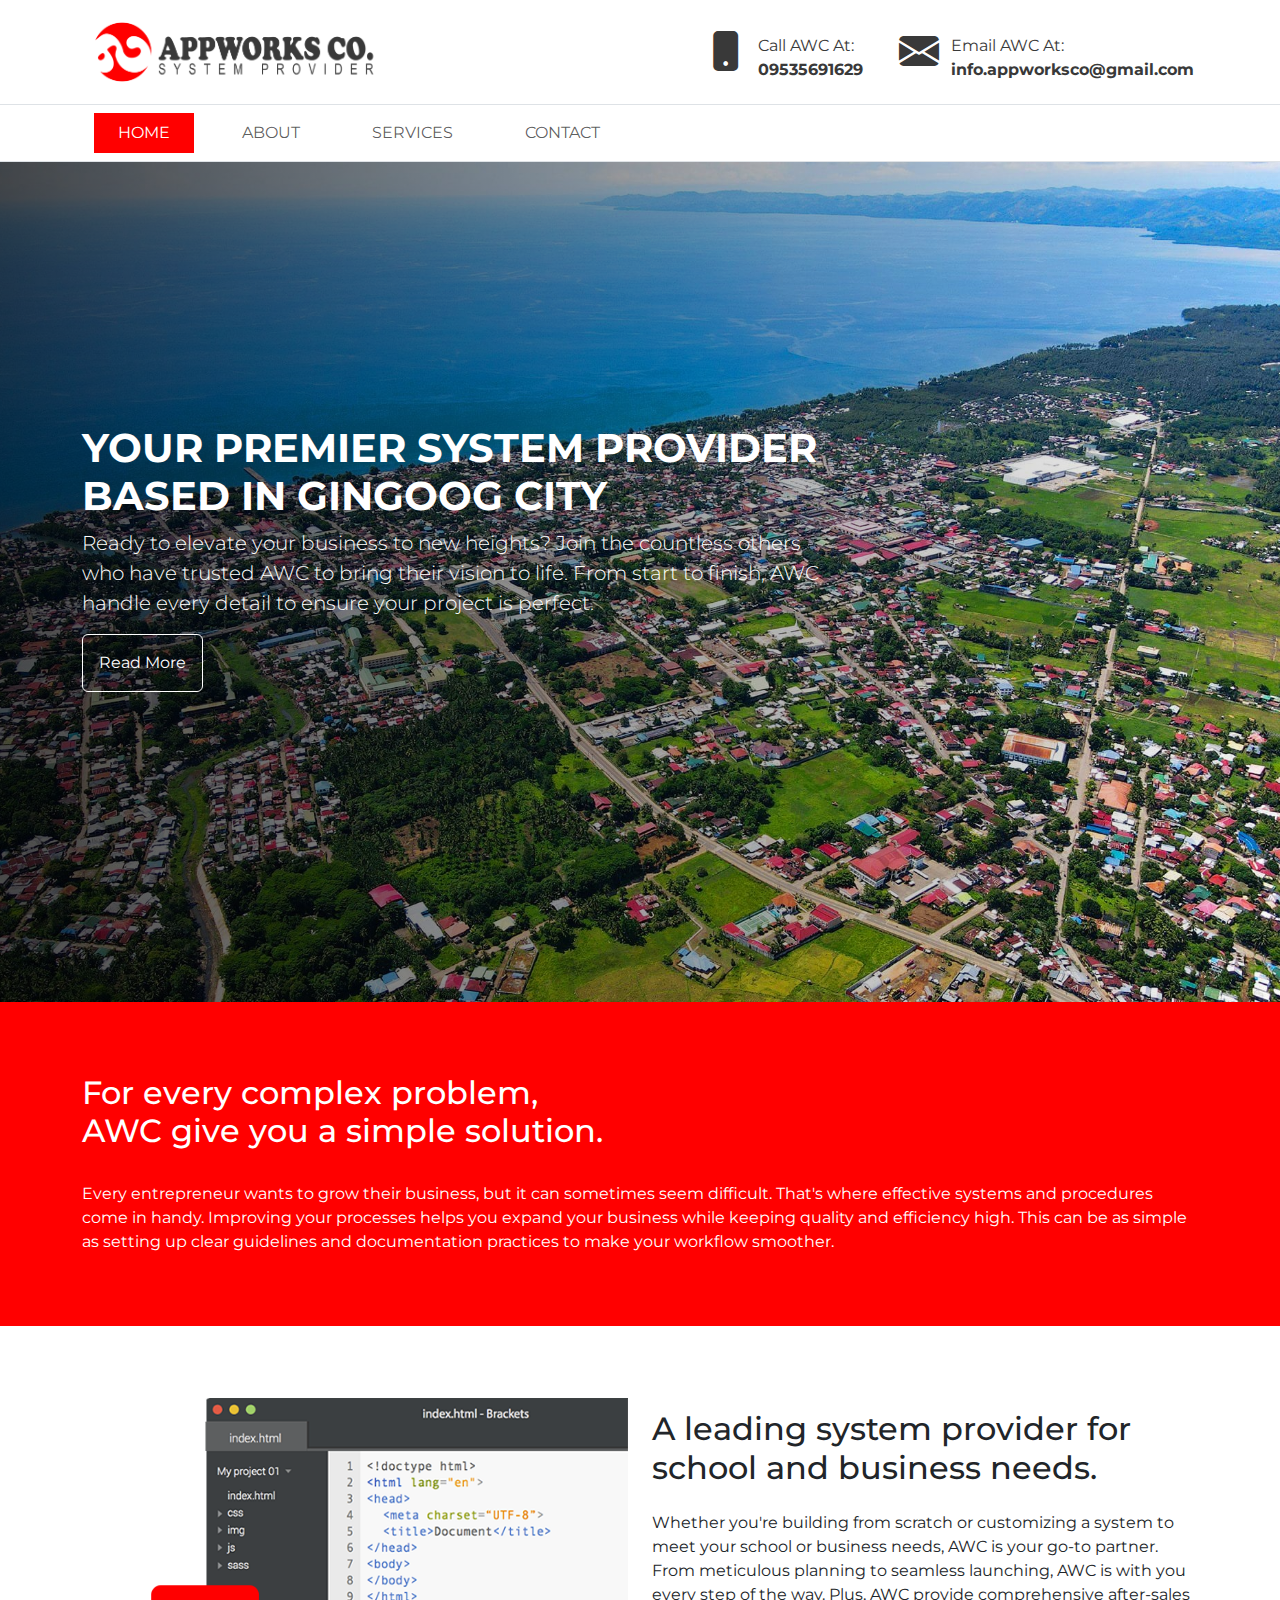
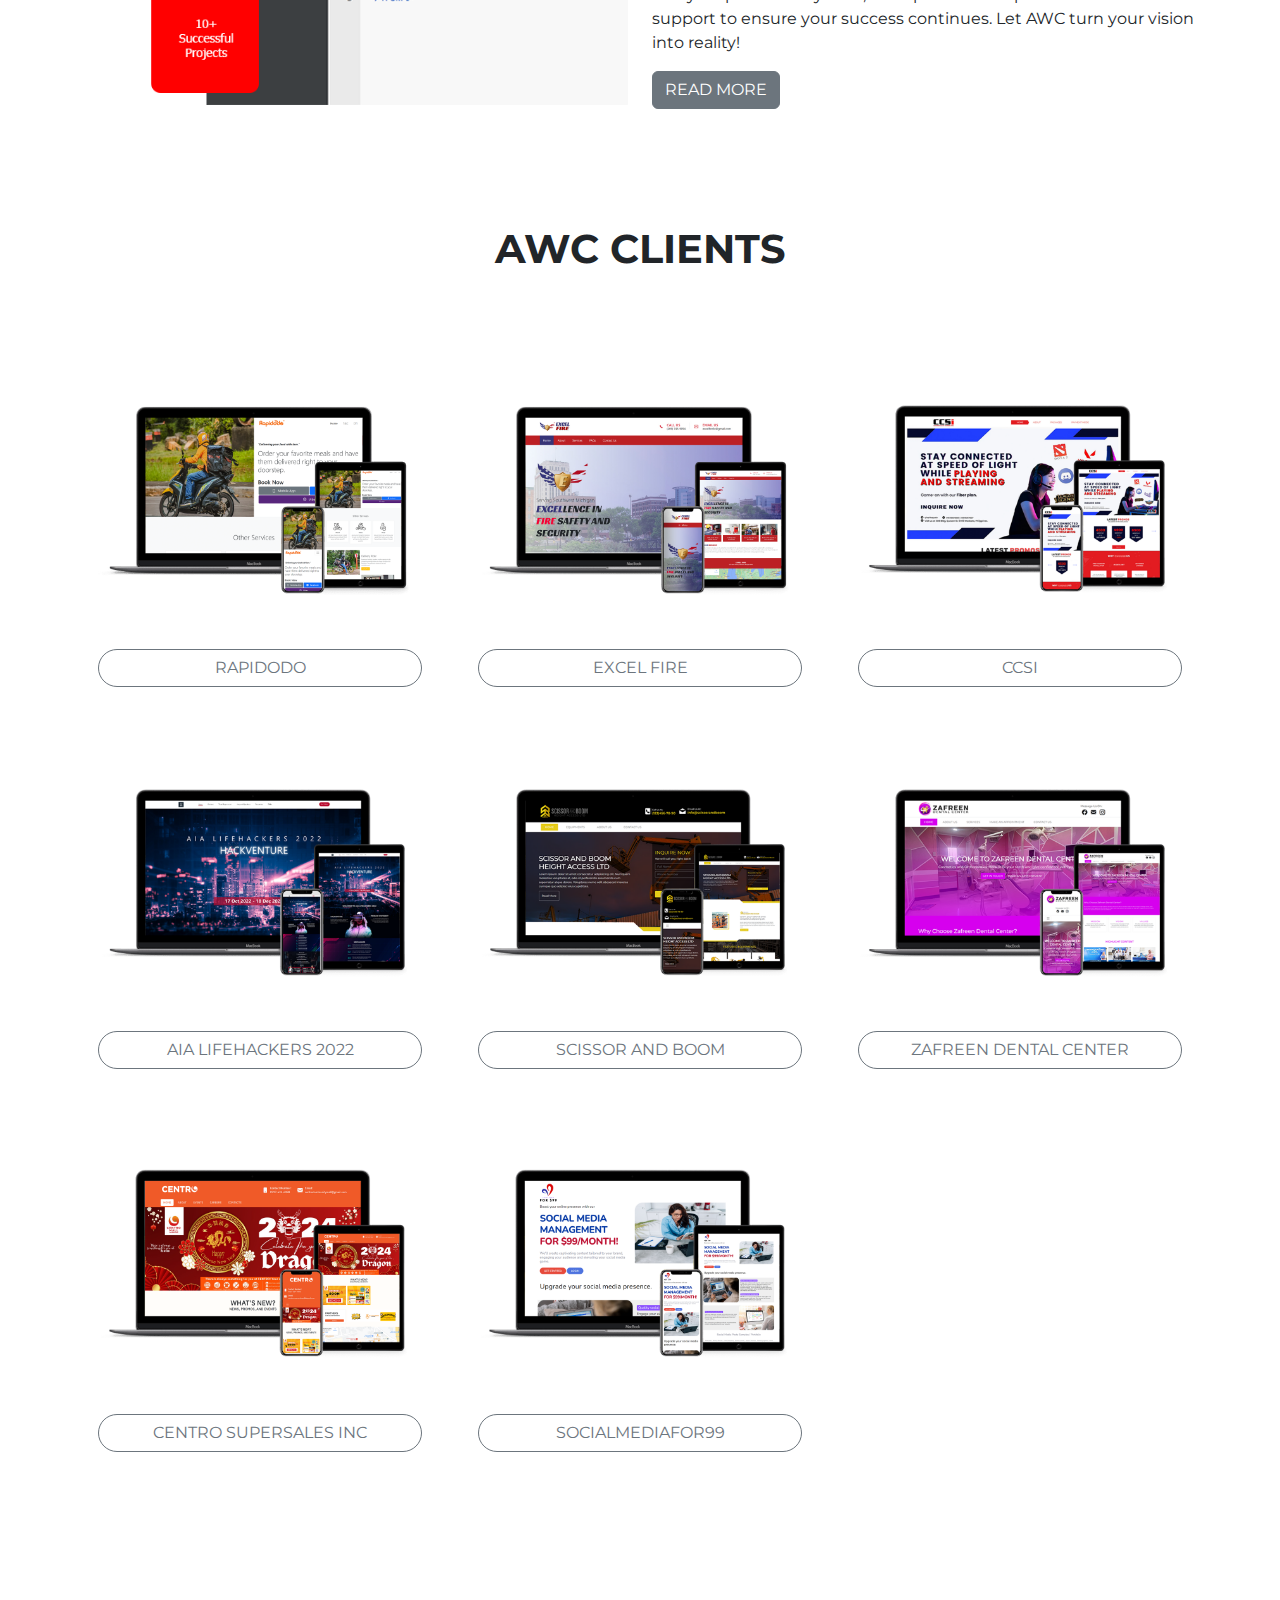
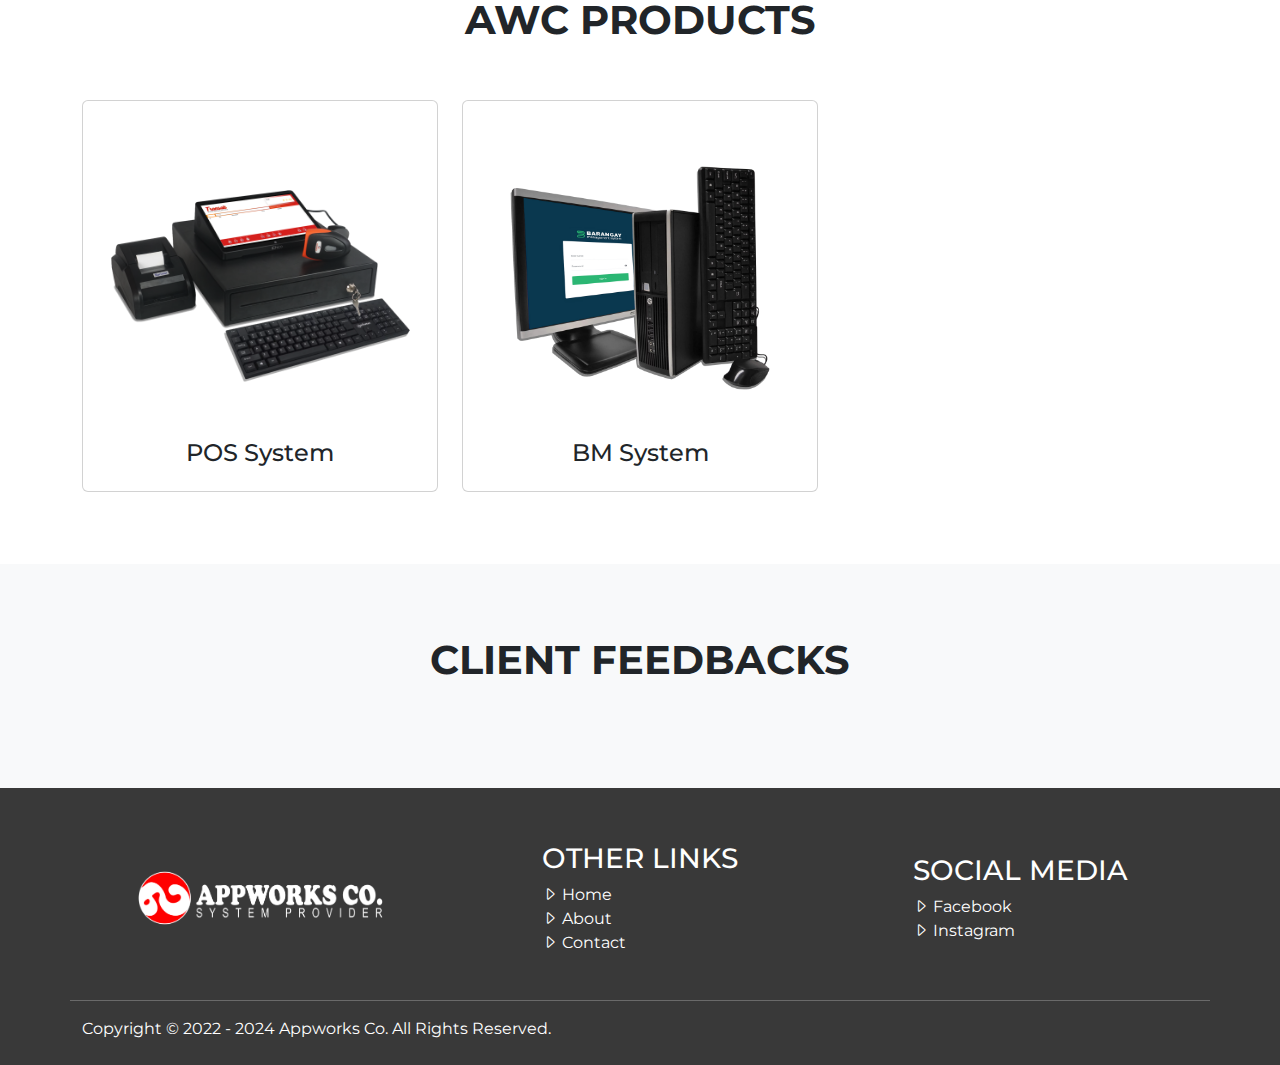
<file: index.html>
<!doctype html>
<html lang="en">

<head>
	<!-- Required meta tags -->
	<meta charset="utf-8">
	<meta name="viewport" content="width=device-width, initial-scale=1">
	<meta name="description" content="Appworks Co. | A leading system provider for school and business needs.">
	<meta name="keywords"
		content="Appworks Co.,appworksco,system provider, system for school, system for business, gingoog city system provider, gingoog city, gingoog">
	<meta name="robots" content="noindex" />
	<meta property="og:image" content="https://www.appworksco.com/images/social-media-banner.jpg">
	<meta property="og:title" content="Appworks Co.">
	<link rel="icon" href="./images/icon.png">
	<!-- Bootstrap CSS -->
	<link rel="stylesheet" href="https://cdn.jsdelivr.net/npm/bootstrap@5.0.2/dist/css/bootstrap.min.css">
	<link rel="stylesheet" href="https://cdn.jsdelivr.net/npm/bootstrap-icons@1.3.0/font/bootstrap-icons.css">
	<!-- Owl Carousel CSS -->
	<link rel="stylesheet" href="vendor/owl-carousel/owl.carousel.min.css">
	<link rel="stylesheet" href="vendor/owl-carousel/owl.theme.default.min.css">
	<!-- Custom CSS -->
	<link rel="stylesheet" href="css/style.css">
	<title>Appworks Co. | Home</title>
</head>

<!-- Messenger Chat Plugin Code -->
<div id="fb-root"></div>

<!-- Your Chat Plugin code -->
<div id="fb-customer-chat" class="fb-customerchat"></div>

<script>
	var chatbox = document.getElementById('fb-customer-chat');
	chatbox.setAttribute("page_id", "100944805359253");
	chatbox.setAttribute("attribution", "biz_inbox");
</script>

<!-- Your SDK code -->
<script>
	window.fbAsyncInit = function () {
		FB.init({
			xfbml: true,
			version: 'v18.0'
		});
	};

	(function (d, s, id) {
		var js, fjs = d.getElementsByTagName(s)[0];
		if (d.getElementById(id)) return;
		js = d.createElement(s); js.id = id;
		js.src = 'https://connect.facebook.net/en_US/sdk/xfbml.customerchat.js';
		fjs.parentNode.insertBefore(js, fjs);
	}(document, 'script', 'facebook-jssdk'));
</script>

<!-- Google tag (gtag.js) -->
<script async src="https://www.googletagmanager.com/gtag/js?id=G-BZWL4DCJ9N"></script>
<script>
	window.dataLayer = window.dataLayer || [];
	function gtag() { dataLayer.push(arguments); }
	gtag('js', new Date());

	gtag('config', 'G-BZWL4DCJ9N');
</script>

<body>

	<!-- Header -->
	<nav class="border-bottom">
		<div class="container d-flex flex-wrap justify-content-center">
			<a href="index.html"
				class="d-flex align-items-center text-dark text-decoration-none mb-3 mb-lg-0 me-lg-auto py-2">
				<img src="images/logo.png" style="width: 300px;" alt="Appworks Co. Logo">
			</a>
			<div class="col-12 col-lg-auto mb-3 mb-lg-0 d-block d-sm-flex align-items-center text-custom-dark">
				<div class="d-flex pe-4">
					<i class="bi bi-phone-fill fs-1 p-2"></i>
					<div class="pt-sm-3 pt-1 m-1">
						<p class="m-0">Call AWC At:</p>
						<p class="fw-bold m-0">09535691629</p>
					</div>
				</div>
				<div class="d-flex">
					<i class="bi bi-envelope-fill fs-1 p-2"></i>
					<div class="pt-sm-3 pt-1 m-1">
						<p class="m-0">Email AWC At:</p>
						<p class="fw-bold m-0">info.appworksco@gmail.com</p>
					</div>
				</div>
			</div>
		</div>
	</nav>
	<header class="border-bottom">
		<div class="container">
			<nav class="navbar navbar-expand-lg navbar-light">
				<div class="container-fluid">
					<button class="navbar-toggler" type="button" data-bs-toggle="collapse" data-bs-target="#navbarNav"
						aria-controls="navbarNav" aria-expanded="false" aria-label="Toggle navigation">
						<span class="navbar-toggler-icon"></span>
					</button>
					<div class="collapse navbar-collapse" id="navbarNav">
						<ul class="navbar-nav text-uppercase mt-3 mt-sm-0">
							<li class="nav-item me-4">
								<a class="nav-link px-4 px-sm-4 navbar-active" href="index.html">Home</a>
							</li>
							<li class="nav-item me-4">
								<a class="nav-link px-4 px-sm-4" href="about.html">About</a>
							</li>
							<li class="nav-item me-4">
								<a class="nav-link px-4 px-sm-4" href="services.html">Services</a>
							</li>
							<li class="nav-item me-4">
								<a class="nav-link px-4 px-sm-4" href="contact.html">Contact</a>
							</li>
						</ul>
					</div>
				</div>
			</nav>
		</div>
	</header>

	<!-- Site-Hero -->
	<section id="s-hero" class="pb-0 pb-sm-5">
		<div class="container py-5">
			<div class="col-md-8 py-4 text-white">
				<h1 class="text-uppercase fw-bold">Your Premier System Provider based in Gingoog City</h1>
				<p class="lead">Ready to elevate your business to new heights? Join the countless others who have
					trusted AWC to bring their vision to life. From start to finish, AWC handle every detail to ensure
					your project is perfect.</p>
				<a href="about.html" class="btn text-white p-3" style="border: 1px solid #fff;">Read More</a>
			</div>
		</div>
	</section>

	<!-- About Start -->
	<section id="s-home-1">
		<div class="container py-4">
			<div class="row py-5">
				<div class="col-12 col-md-12">
					<h2 class="pb-4">For every complex problem, <br> AWC give you a simple solution.</h2>
					<p class="mb-0">Every entrepreneur wants to grow their business, but it can sometimes seem
						difficult. That's where effective systems and procedures come in handy. Improving your processes
						helps you expand your business while keeping quality and efficiency high. This can be as simple
						as setting up clear guidelines and documentation practices to make your workflow smoother.</p>
				</div>
			</div>
		</div>
	</section>
	<!-- About End -->

	<!-- Home Section 1 -->
	<section id="s-home-2">
		<div class="container py-4">
			<div class="row d-flex align-items-center justify-content-center">
				<div class="col-md-6 d-flex justify-content-center">
					<img src="images/num-clients.png" class="w-100 py-5" alt="Pic 1">
				</div>
				<div class="col-md-6 d-flex justify-content-center">
					<div>
						<h2 class="py-3">A leading system provider for school and business needs.</h2>
						<p>Whether you're building from scratch or customizing a system to meet your school or business
							needs, AWC is your go-to partner. From meticulous planning to seamless launching, AWC is
							with you every step of the way. Plus, AWC provide comprehensive after-sales support to
							ensure your success continues. Let AWC turn your vision into reality!</p>
						<a href="about.html" class="btn btn-secondary text-white text-uppercase">Read More</a>
					</div>

				</div>
			</div>
		</div>
	</section>

	<!-- AWC Projects -->
	<section id="s-projects">
		<div class="container py-4">
			<h1 class="text-uppercase pt-4 pb-5 text-center fw-bold">AWC Clients</h1>
			<div class="row pb-5">
				<div class="col-md-6 col-lg-4 py-2">
					<div class="card border-0">
						<div class="card-body">
							<img src="./images/project-1.png" class="w-100" alt="Website Development">
							<a href="rapidodo-menu.html"
								class="btn btn-outline-secondary rounded-pill text-uppercase w-100">Rapidodo</a>
						</div>
					</div>
				</div>
				<div class="col-md-6 col-lg-4 py-2">
					<div class="card border-0">
						<div class="card-body">
							<img src="./images/project-2.png" class="w-100" alt="Website Development">
							<a href="https://excelfire.org/"
								class="btn btn-outline-secondary rounded-pill text-uppercase w-100"
								target="_blank">Excel Fire</a>
						</div>
					</div>
				</div>
				<div class="col-md-6 col-lg-4 py-2">
					<div class="card border-0">
						<div class="card-body">
							<img src="./images/project-3.png" class="w-100" alt="Website Development">
							<a href="https://www.charlescatv.com/"
								class="btn btn-outline-secondary rounded-pill text-uppercase w-100"
								target="_blank">CCSI</a>
						</div>
					</div>
				</div>
				<div class="col-md-6 col-lg-4 py-2">
					<div class="card border-0">
						<div class="card-body">
							<img src="./images/project-4.png" class="w-100" alt="Website Development">
							<a href="website-offline.html"
								class="btn btn-outline-secondary rounded-pill text-uppercase w-100">AIA Lifehackers
								2022</a>
						</div>
					</div>
				</div>
				<div class="col-md-6 col-lg-4 py-2">
					<div class="card border-0">
						<div class="card-body">
							<img src="./images/project-5.png" class="w-100" alt="Website Development">
							<a href="website-offline.html"
								class="btn btn-outline-secondary rounded-pill text-uppercase w-100">Scissor and
								Boom</a>
						</div>
					</div>
				</div>
				<div class="col-md-6 col-lg-4 py-2">
					<div class="card border-0">
						<div class="card-body">
							<img src="./images/project-6.png" class="w-100" alt="Website Development">
							<a href="website-offline.html"
								class="btn btn-outline-secondary rounded-pill text-uppercase w-100">Zafreen Dental
								Center</a>
						</div>
					</div>
				</div>
				<div class="col-md-6 col-lg-4 py-2">
					<div class="card border-0">
						<div class="card-body">
							<img src="./images/project-7.png" class="w-100" alt="Website Development">
							<a href="website-offline.html"
								class="btn btn-outline-secondary rounded-pill text-uppercase w-100">Centro Supersales Inc</a>
						</div>
					</div>
				</div>
				<div class="col-md-6 col-lg-4 py-2">
					<div class="card border-0">
						<div class="card-body">
							<img src="./images/project-8.png" class="w-100" alt="Website Development">
							<a href="website-offline.html"
								class="btn btn-outline-secondary rounded-pill text-uppercase w-100">Socialmediafor99</a>
						</div>
					</div>
				</div>
			</div>
		</div>
	</section>

	<!-- AWC Prodoucts -->
	<section id="s-projects">
		<div class="container py-4">
			<h1 class="text-uppercase pt-4 pb-5 text-center fw-bold">AWC Products</h1>
			<div class="row pb-5">
				<div class="col-lg-4">
					<div class="card">
						<div class="card-body">
							<img src="./images/s-pos.png" class="img-fluid" alt="POS System">
							<h3 class="h4 text-center">POS System</h3>
						</div>
					</div>
				</div>
				<div class="col-lg-4">
					<div class="card">
						<div class="card-body">
							<img src="./images/s-bms.png" class="img-fluid" alt="Barangay Management System">
							<h3 class="h4 text-center">BM System</h3>
						</div>
					</div>
				</div>
			</div>
		</div>
	</section>

	<!-- Client Feedbacks -->
	<section class="bg-light">
		<div class="container py-5">
			<h1 class="text-uppercase text-custom pt-4 pb-5 text-center fw-bold">Client Feedbacks</h1>
			<div class="owl-carousel">
				<div class="card mx-2">
					<div class="card-body">
						<div>
							<div class="d-flex justify-content-between">
								<div>
									<h5>Len Migz</h5>
									<p>Business Owner</p>
									<div>
										<i class="bi-star-fill text-custom-yellow"></i>
										<i class="bi-star-fill text-custom-yellow"></i>
										<i class="bi-star-fill text-custom-yellow"></i>
										<i class="bi-star-fill text-custom-yellow"></i>
										<i class="bi-star-fill text-custom-yellow"></i>
									</div>
								</div>
								<img src="images/p1.png" class="mt-2" style="width: 50px; height: 50px;" alt="Person 1">
							</div>
							<hr>
							<small>Incredible! The programmer is exceptionally amiable and consistently provides me
								with advance notice regarding my business mobile app.</small>
						</div>
					</div>
				</div>
				<div class="card mx-2">
					<div class="card-body">
						<div>
							<div class="d-flex justify-content-between">
								<div>
									<h5>Jericho Cañedo</h5>
									<p>CSR</p>
									<div>
										<i class="bi-star-fill text-custom-yellow"></i>
										<i class="bi-star-fill text-custom-yellow"></i>
										<i class="bi-star-fill text-custom-yellow"></i>
										<i class="bi-star-fill text-custom-yellow"></i>
										<i class="bi-star-fill text-custom-yellow"></i>
									</div>
								</div>
								<img src="images/p2.png" class="mt-2" style="width: 50px; height: 50px;" alt="Person 2">
							</div>
							<hr>
							<small>I was previously deceived by another service provider, but this one is completely
								trustworthy, hats off to you, Mr. Adrian Pol Peligrino.</small>
						</div>
					</div>
				</div>
				<div class="card mx-2">
					<div class="card-body">
						<div>
							<div class="d-flex justify-content-between">
								<div>
									<h5>Arielle Aventura</h5>
									<p>Student</p>
									<div>
										<i class="bi-star-fill text-custom-yellow"></i>
										<i class="bi-star-fill text-custom-yellow"></i>
										<i class="bi-star-fill text-custom-yellow"></i>
										<i class="bi-star-fill text-custom-yellow"></i>
										<i class="bi-star-fill text-custom-yellow"></i>
									</div>
								</div>
								<img src="images/p3.png" class="mt-2" style="width: 50px; height: 50px;" alt="Person 3">
							</div>
							<hr>
							<small>Outstanding service! Despite time constraints, the programmer excels at his work,
								promptly addressing client requests within the program and technical
								aspects.</small>
						</div>
					</div>
				</div>
				<div class="card mx-2">
					<div class="card-body">
						<div>
							<div class="d-flex justify-content-between">
								<div>
									<h5>Janica Marie</h5>
									<p>Student</p>
									<div>
										<i class="bi-star-fill text-custom-yellow"></i>
										<i class="bi-star-fill text-custom-yellow"></i>
										<i class="bi-star-fill text-custom-yellow"></i>
										<i class="bi-star-fill text-custom-yellow"></i>
										<i class="bi-star-fill text-custom-yellow"></i>
									</div>
								</div>
								<img src="images/p4.png" class="mt-2" style="width: 50px; height: 50px;" alt="Person 4">
							</div>
							<hr>
							<small>I highly recommend the swift nature of the process, as they consistently keep us
								informed. Thank you very much.</small>
						</div>
					</div>
				</div>
			</div>
		</div>
	</section>

	<!-- Footer -->
	<div class="footer bg-custom-dark py-4">
		<div class="container py-2 py-sm-0">
			<div class="row d-flex align-items-center justify-content-center">
				<div class="col-md-4">
					<div class="p-5">
						<img src="images/logo-2.png" class="w-100" alt="Appworks Co. Logo">
					</div>
				</div>
				<div class="col-md-4 d-flex justify-content-center">
					<div>
						<h3 class="text-uppercase text-white">Other Links</h3>
						<a href="index.html" class="text-decoration-none text-white"><i class="bi bi-caret-right"></i>
							Home</a> <br>
						<a href="about.html" class="text-decoration-none text-white"><i class="bi bi-caret-right"></i>
							About</a> <br>
						<a href="contact.html" class="text-decoration-none text-white"><i class="bi bi-caret-right"></i>
							Contact</a>
					</div>
				</div>
				<div class="col-md-4 d-flex justify-content-center mt-3 mt-sm-0">
					<div>
						<h3 class="text-uppercase text-white">Social Media</h3>
						<a href="https://www.facebook.com/appworksco" class="text-decoration-none text-white"
							target="_blank"><i class="bi bi-caret-right"></i> Facebook</a> <br>
						<a href="https://www.instagram.com/appworksco" class="text-decoration-none text-white"
							target="_blank"><i class="bi bi-caret-right"></i> Instagram</a>
					</div>
				</div>
				<hr class="mt-3 text-white">
				<div class="d-block d-md-flex justify-content-between text-white">
					<p class="m-0">Copyright &copy; 2022 - 2024 Appworks Co. All Rights Reserved.</p>
				</div>
			</div>
		</div>
	</div>

	<!-- Jquery JS -->
	<script src="https://code.jquery.com/jquery-3.7.0.min.js"
		integrity="sha256-2Pmvv0kuTBOenSvLm6bvfBSSHrUJ+3A7x6P5Ebd07/g=" crossorigin="anonymous"></script>
	<!-- Bootstrap JS -->
	<script src="https://cdn.jsdelivr.net/npm/bootstrap@5.0.2/dist/js/bootstrap.bundle.min.js"
		integrity="sha384-MrcW6ZMFYlzcLA8Nl+NtUVF0sA7MsXsP1UyJoMp4YLEuNSfAP+JcXn/tWtIaxVXM"
		crossorigin="anonymous"></script>
	<!-- Owl Carousel JS -->
	<script src="vendor/owl-carousel/owl.carousel.min.js"></script>
	<!-- Custom JS -->
	<script src="js/script.js"></script>

</body>

</html>
</file>
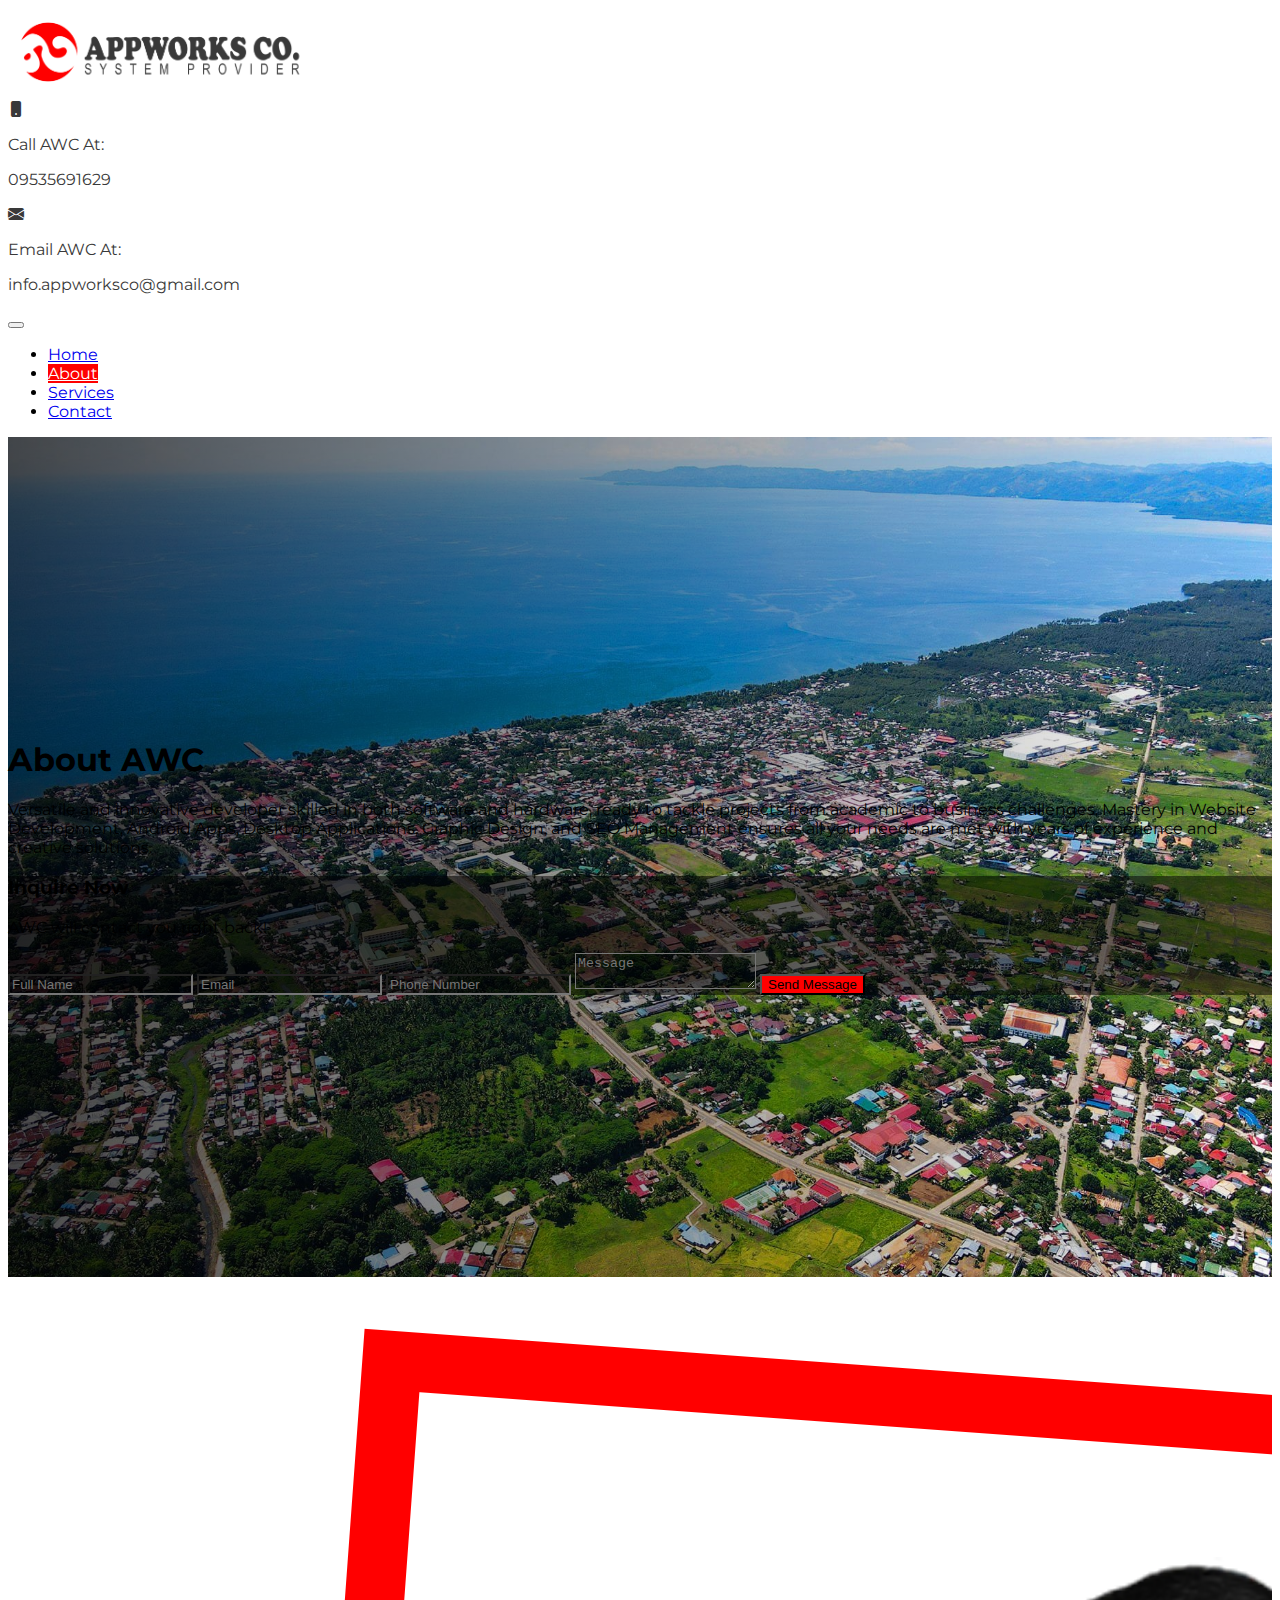
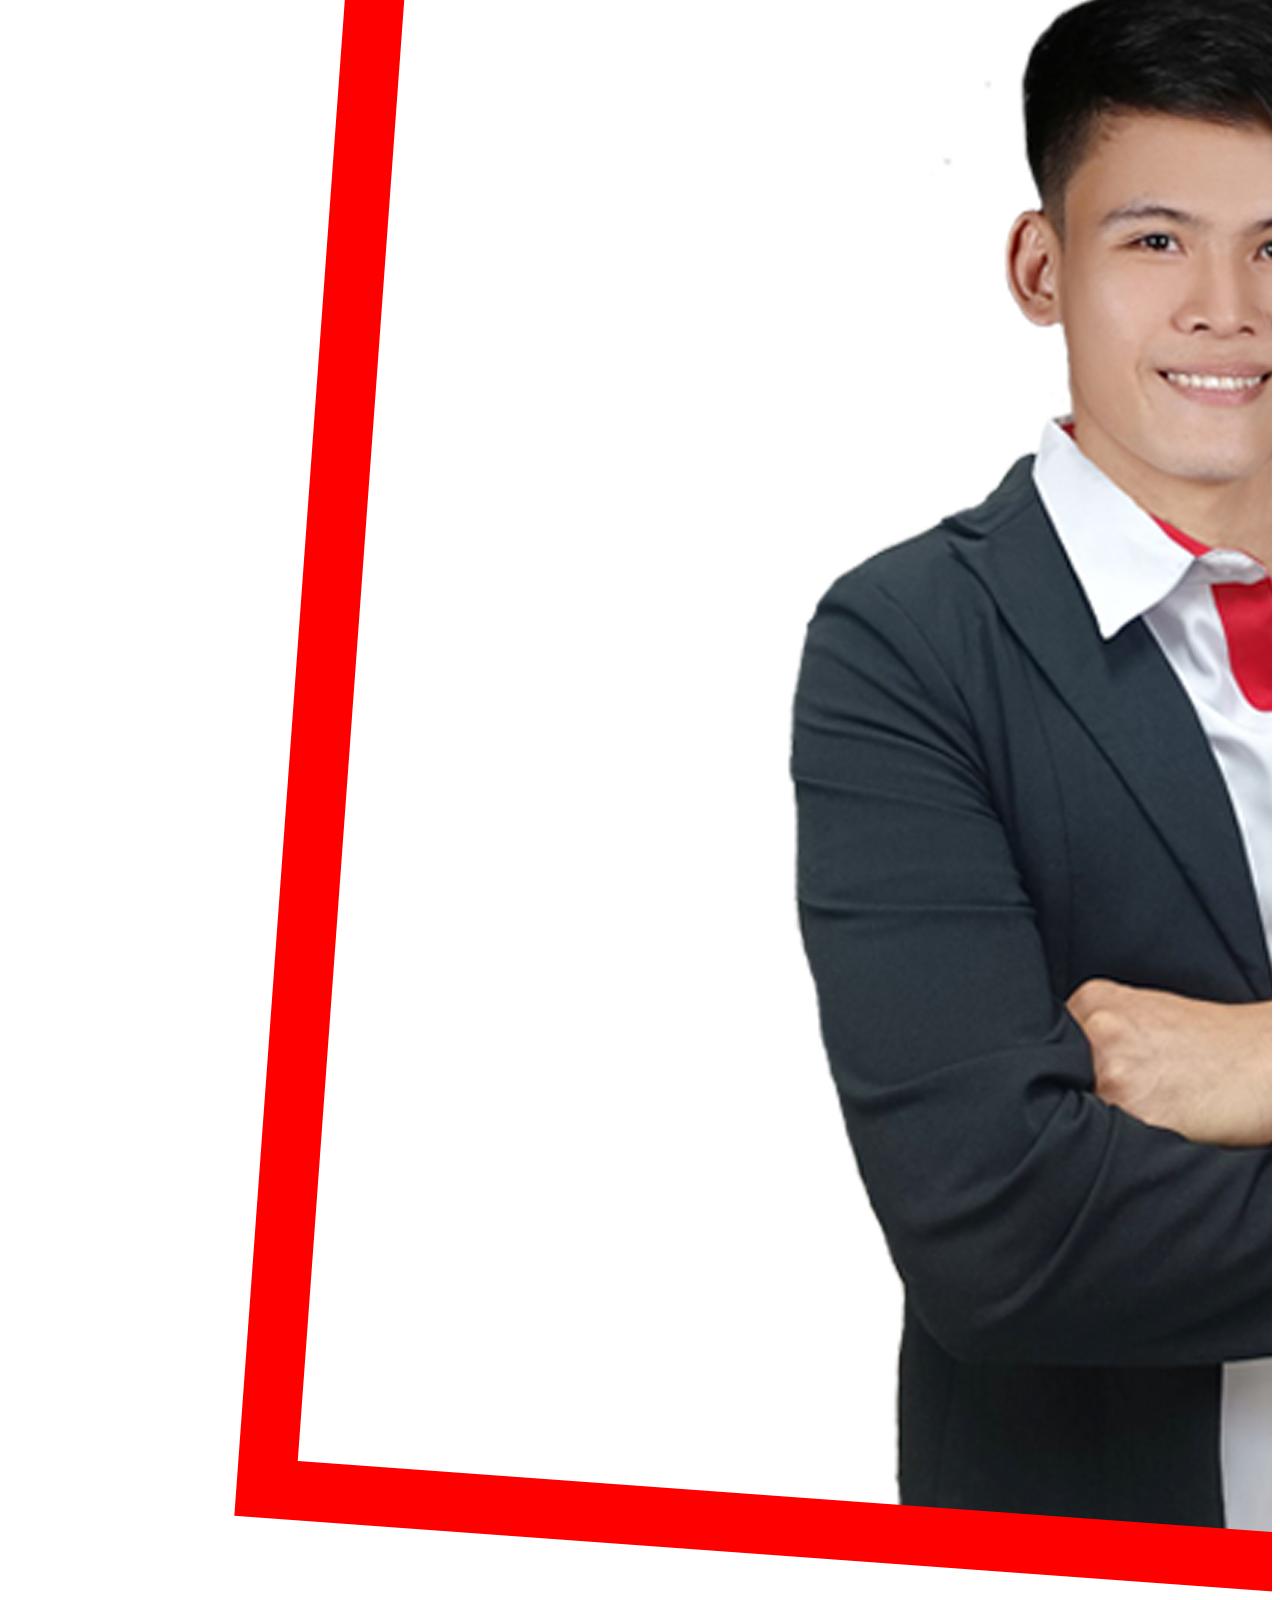
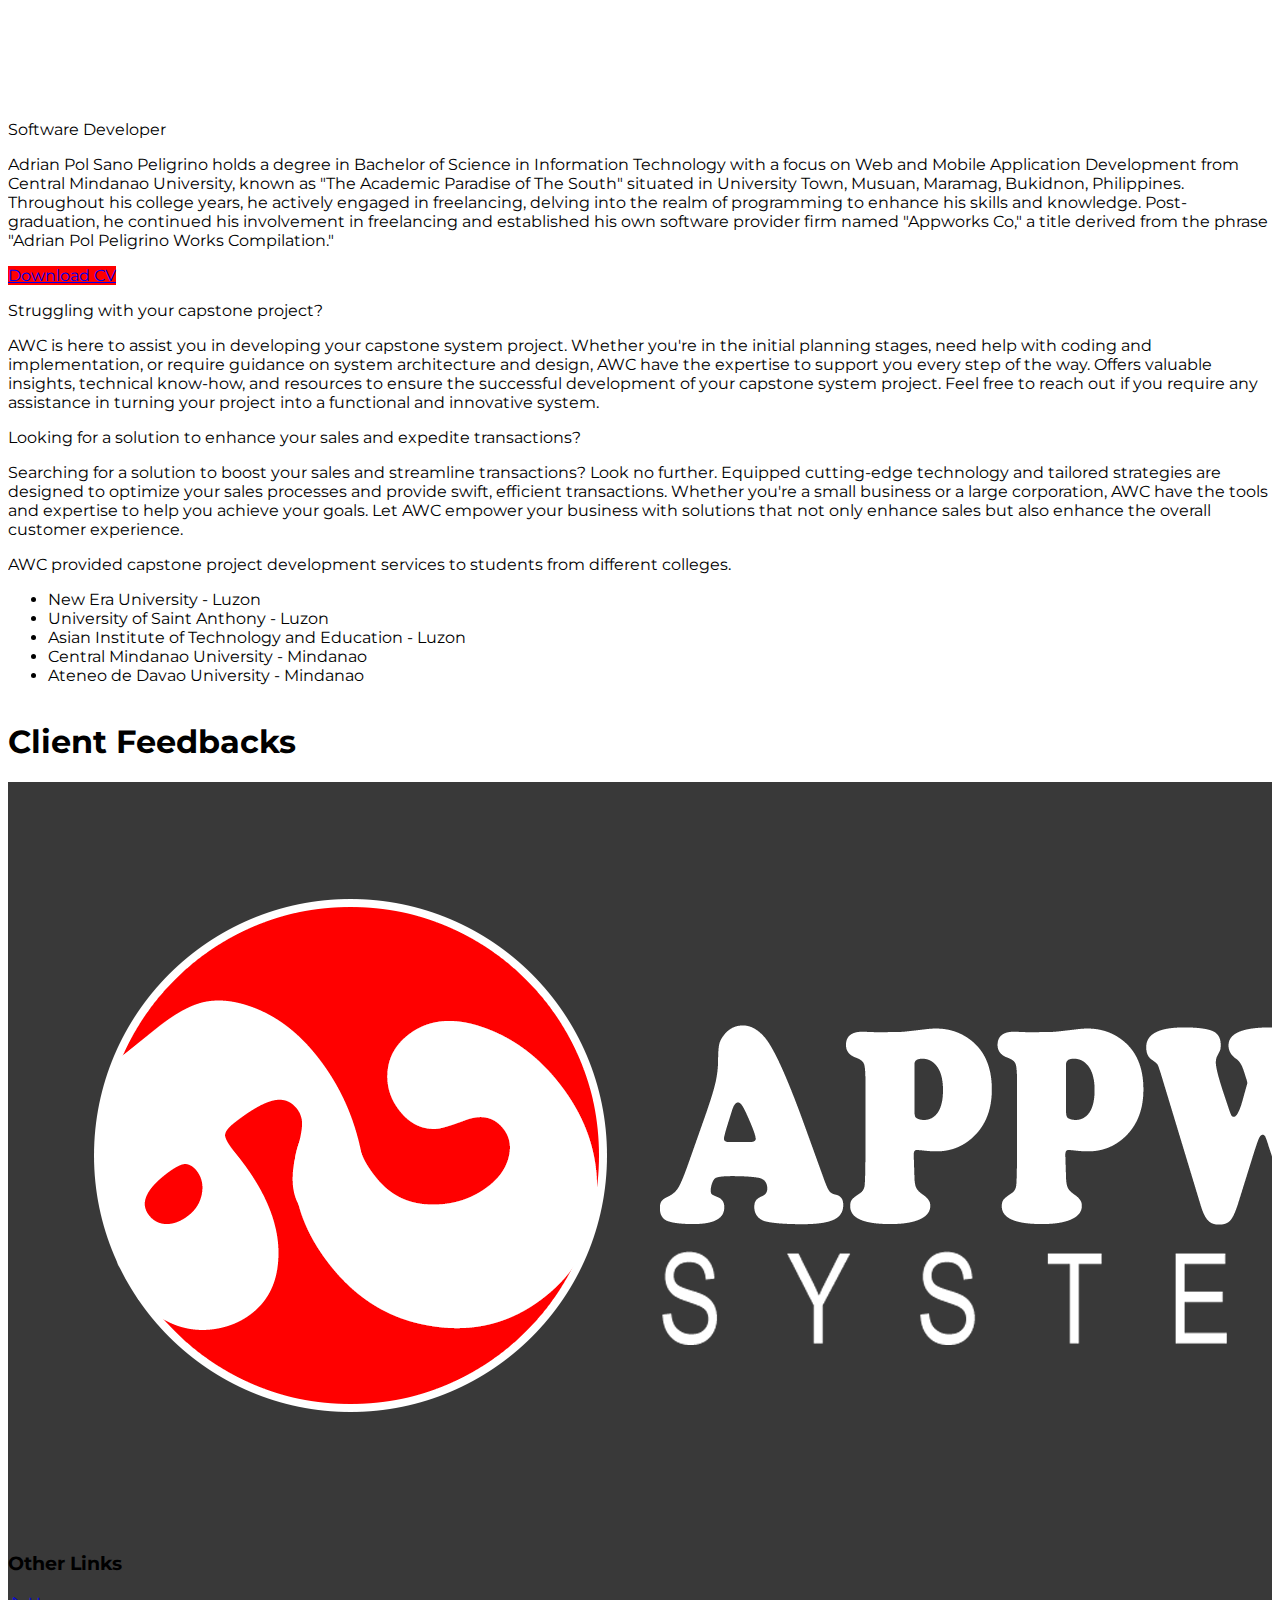
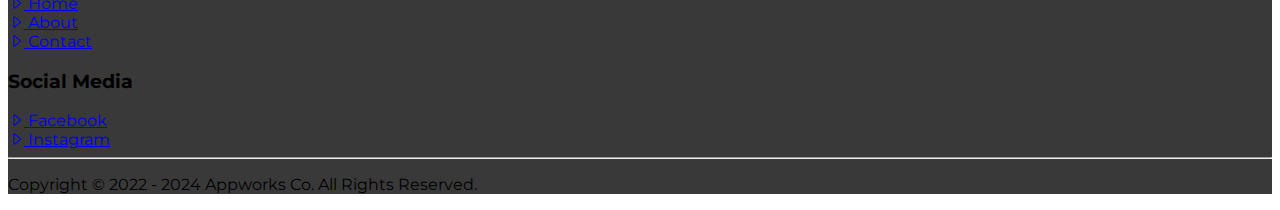
<file: about.html>
<!doctype html>
<html lang="en">

<head>
	<!-- Required meta tags -->
	<meta charset="utf-8">
	<meta name="viewport" content="width=device-width, initial-scale=1">
	<meta name="description" content="Appworks Co. | A leading system provider for school and business needs.">
	<meta name="keywords"
		content="Appworks Co.,appworksco,system provider, system for school, system for business, bukidnon system provider, bukidnon, maramag," />
	<meta name="robots" content="noindex" />
	<link rel="icon" href="./images/icon.png">
	<!-- Bootstrap CSS -->
	<link href="https://cdn.jsdelivr.net/npm/bootstrap@5.0.2/dist/css/bootstrap.min.css" rel="stylesheet"
		integrity="sha384-EVSTQN3/azprG1Anm3QDgpJLIm9Nao0Yz1ztcQTwFspd3yD65VohhpuuCOmLASjC" crossorigin="anonymous">
	<link rel="stylesheet" href="https://cdn.jsdelivr.net/npm/bootstrap-icons@1.3.0/font/bootstrap-icons.css">
	<!-- Owl Carousel CSS -->
	<link rel="stylesheet" href="vendor/owl-carousel/owl.carousel.min.css">
	<link rel="stylesheet" href="vendor/owl-carousel/owl.theme.default.min.css">
	<!-- Custom CSS -->
	<link rel="stylesheet" href="css/style.css">
	<title>Appworks Co. | About</title>
</head>

<!-- Messenger Chat Plugin Code -->
<div id="fb-root"></div>

<!-- Your Chat Plugin code -->
<div id="fb-customer-chat" class="fb-customerchat"></div>

<script>
	var chatbox = document.getElementById('fb-customer-chat');
	chatbox.setAttribute("page_id", "100944805359253");
	chatbox.setAttribute("attribution", "biz_inbox");
</script>

<!-- Your SDK code -->
<script>
	window.fbAsyncInit = function () {
		FB.init({
			xfbml: true,
			version: 'v18.0'
		});
	};

	(function (d, s, id) {
		var js, fjs = d.getElementsByTagName(s)[0];
		if (d.getElementById(id)) return;
		js = d.createElement(s); js.id = id;
		js.src = 'https://connect.facebook.net/en_US/sdk/xfbml.customerchat.js';
		fjs.parentNode.insertBefore(js, fjs);
	}(document, 'script', 'facebook-jssdk'));
</script>

<!-- Google tag (gtag.js) -->
<script async src="https://www.googletagmanager.com/gtag/js?id=G-BZWL4DCJ9N"></script>
<script>
	window.dataLayer = window.dataLayer || [];
	function gtag() { dataLayer.push(arguments); }
	gtag('js', new Date());

	gtag('config', 'G-BZWL4DCJ9N');
</script>

<body>

	<!-- Header -->
	<nav class="border-bottom">
		<div class="container d-flex flex-wrap justify-content-center">
			<a href="index.html"
				class="d-flex align-items-center text-dark text-decoration-none mb-3 mb-lg-0 me-lg-auto py-2">
				<img src="images/logo.png" style="width: 300px;" alt="Appworks Co. Logo">
			</a>
			<div class="col-12 col-lg-auto mb-3 mb-lg-0 d-block d-sm-flex align-items-center text-custom-dark">
				<div class="d-flex pe-4">
					<i class="bi bi-phone-fill fs-1 p-2"></i>
					<div class="pt-sm-3 pt-1 m-1">
						<p class="m-0">Call AWC At:</p>
						<p class="fw-bold m-0">09535691629</p>
					</div>
				</div>
				<div class="d-flex">
					<i class="bi bi-envelope-fill fs-1 p-2"></i>
					<div class="pt-sm-3 pt-1 m-1">
						<p class="m-0">Email AWC At:</p>
						<p class="fw-bold m-0">info.appworksco@gmail.com</p>
					</div>
				</div>
			</div>
		</div>
	</nav>
	<header class="border-bottom">
		<div class="container">
			<nav class="navbar navbar-expand-lg navbar-light">
				<div class="container-fluid">
					<button class="navbar-toggler" type="button" data-bs-toggle="collapse" data-bs-target="#navbarNav"
						aria-controls="navbarNav" aria-expanded="false" aria-label="Toggle navigation">
						<span class="navbar-toggler-icon"></span>
					</button>
					<div class="collapse navbar-collapse" id="navbarNav">
						<ul class="navbar-nav text-uppercase mt-3 mt-sm-0">
							<li class="nav-item me-4">
								<a class="nav-link px-4 px-sm-4" aria-current="page" href="index.html">Home</a>
							</li>
							<li class="nav-item me-4">
								<a class="nav-link px-4 px-sm-4 navbar-active" href="about.html">About</a>
							</li>
							<li class="nav-item me-4">
								<a class="nav-link px-4 px-sm-4" href="services.html">Services</a>
							</li>
							<li class="nav-item me-4">
								<a class="nav-link px-4 px-sm-4" href="contact.html">Contact</a>
							</li>
						</ul>
					</div>
				</div>
			</nav>
		</div>
	</header>

	<!-- Hero -->
	<section id="s-hero">
		<div class="container py-5">
			<div class="row d-flex align-items-center justify-content-center">
				<div class="col-md-6 py-4 text-white">
					<h1 class="text-uppercase fw-bold">About AWC</h1>
					<p>Versatile and innovative developer skilled in both software and hardware, ready to tackle
						projects from academic to business challenges. Mastery in Website Development, Android Apps,
						Desktop Applications, Graphic Design, and SEO Management ensures all your needs are met with
						years of experience and creative solutions.</p>
				</div>
				<div class="col-md-6 px-sm-5">
					<div class="px-0 px-sm-5">
						<div class="card m-0 m-sm-3 py-4" style="background: rgba(0, 0, 0, 0.5);">
							<div class="card-body">
								<h3 class="card-title text-uppercase text-light">Inquire Now</h3>
								<p class="text-white">AWC will contact you right back!</p>
								<form action="https://formspree.io/f/xdorvwln" method="POST"
									enctype="multipart/form-data">
									<input type="text" class="form-control mb-2 text-light" name="full_name"
										placeholder="Full Name" style="background: rgba(0, 0, 0, 0.10);">
									<input type="email" class="form-control mb-2 text-light" name="email"
										placeholder="Email" style="background: rgba(0, 0, 0, 0.10);">
									<input type="text" class="form-control mb-2 text-light" name="phone_number"
										placeholder="Phone Number" style="background: rgba(0, 0, 0, 0.10);">
									<textarea class="form-control mb-2 text-light p-2" name="message"
										placeholder="Message" style="background: rgba(0, 0, 0, 0.10);"></textarea>
									<button type="submit" class="btn bg-custom-red text-white w-100 text-uppercase">Send
										Message</button>
								</form>
							</div>
						</div>
					</div>
				</div>
			</div>
		</div>
	</section>

	<!-- About Us Section 1 -->
	<div class="h-section-1" style="overflow: hidden;">
		<div class="container py-5">
			<div class="row d-flex align-items-center justify-content-center">
				<div class="col-md-6 d-flex justify-content-center">
					<img src="./images/appworksco.png" class="w-100 ms-3 ms-sm-0" alt="Adrian Pol Sano Peligrino">
				</div>
				<div class="col-md-6">
					<p class="fw-bold">Software Developer</p>
					<p>Adrian Pol Sano Peligrino holds a degree in Bachelor of Science in Information Technology with a
						focus on Web and Mobile Application Development from Central Mindanao University, known as "The
						Academic Paradise of The South" situated in University Town, Musuan, Maramag, Bukidnon,
						Philippines. Throughout his college years, he actively engaged in freelancing, delving into the
						realm of programming to enhance his skills and knowledge. Post-graduation, he continued his
						involvement in freelancing and established his own software provider firm named "Appworks Co," a
						title derived from the phrase "Adrian Pol Peligrino Works Compilation."</p>
					<a href="./files/adrian-pol-sano-peligrino-cv.pdf" class="btn bg-custom-red text-white p-3">Download CV</a>
				</div>
			</div>
			<div class="pt-5">
				<p class="fw-bold">Struggling with your capstone project?</p>
				<p>AWC is here to assist you in developing your capstone system project. Whether you're in the initial
					planning stages, need help with coding and implementation, or require guidance on system
					architecture and design, AWC have the expertise to support you every step of the way. Offers
					valuable insights, technical know-how, and resources to ensure the successful development of your
					capstone system project. Feel free to reach out if you require any assistance in turning your
					project into a functional and innovative system.</p>
				<p class="fw-bold">Looking for a solution to enhance your sales and expedite transactions?</p>
				<p>Searching for a solution to boost your sales and streamline transactions? Look no further. Equipped
					cutting-edge technology and tailored strategies are designed to optimize your sales processes and
					provide swift, efficient transactions. Whether you're a small business or a large corporation, AWC
					have the tools and expertise to help you achieve your goals. Let AWC empower your business with
					solutions that not only enhance sales but also enhance the overall customer experience.</p>
				<p class="fw-bold">AWC provided capstone project development services to students from different
					colleges.
				<p>
				<ul>
					<li>New Era University - Luzon</li>
					<li>University of Saint Anthony - Luzon</li>
					<li>Asian Institute of Technology and Education - Luzon</li>
					<li>Central Mindanao University - Mindanao</li>
					<li>Ateneo de Davao University - Mindanao</li>
				</ul>
			</div>
		</div>
	</div>

	<!-- Client Feedbacks -->
	<section class="bg-light">
		<div class="container py-5">
			<h1 class="text-uppercase text-custom pt-4 pb-5 text-center fw-bold">Client Feedbacks</h1>
			<div class="owl-carousel">
				<div class="card mx-2">
					<div class="card-body">
						<div>
							<div class="d-flex justify-content-between">
								<div>
									<h5>Len Migz</h5>
									<p>Business Owner</p>
									<div>
										<i class="bi-star-fill text-custom-yellow"></i>
										<i class="bi-star-fill text-custom-yellow"></i>
										<i class="bi-star-fill text-custom-yellow"></i>
										<i class="bi-star-fill text-custom-yellow"></i>
										<i class="bi-star-fill text-custom-yellow"></i>
									</div>
								</div>
								<img src="images/p1.png" class="mt-2" style="width: 50px; height: 50px;" alt="Person 1">
							</div>
							<hr>
							<small>Incredible! The programmer is exceptionally amiable and consistently provides me
								with advance notice regarding my business mobile app.</small>
						</div>
					</div>
				</div>
				<div class="card mx-2">
					<div class="card-body">
						<div>
							<div class="d-flex justify-content-between">
								<div>
									<h5>Jericho Cañedo</h5>
									<p>CSR</p>
									<div>
										<i class="bi-star-fill text-custom-yellow"></i>
										<i class="bi-star-fill text-custom-yellow"></i>
										<i class="bi-star-fill text-custom-yellow"></i>
										<i class="bi-star-fill text-custom-yellow"></i>
										<i class="bi-star-fill text-custom-yellow"></i>
									</div>
								</div>
								<img src="images/p2.png" class="mt-2" style="width: 50px; height: 50px;" alt="Person 2">
							</div>
							<hr>
							<small>I was previously deceived by another service provider, but this one is completely
								trustworthy, hats off to you, Mr. Adrian Pol Peligrino.</small>
						</div>
					</div>
				</div>
				<div class="card mx-2">
					<div class="card-body">
						<div>
							<div class="d-flex justify-content-between">
								<div>
									<h5>Arielle Aventura</h5>
									<p>Student</p>
									<div>
										<i class="bi-star-fill text-custom-yellow"></i>
										<i class="bi-star-fill text-custom-yellow"></i>
										<i class="bi-star-fill text-custom-yellow"></i>
										<i class="bi-star-fill text-custom-yellow"></i>
										<i class="bi-star-fill text-custom-yellow"></i>
									</div>
								</div>
								<img src="images/p3.png" class="mt-2" style="width: 50px; height: 50px;" alt="Person 3">
							</div>
							<hr>
							<small>Outstanding service! Despite time constraints, the programmer excels at his work,
								promptly addressing client requests within the program and technical
								aspects.</small>
						</div>
					</div>
				</div>
				<div class="card mx-2">
					<div class="card-body">
						<div>
							<div class="d-flex justify-content-between">
								<div>
									<h5>Janica Marie</h5>
									<p>Student</p>
									<div>
										<i class="bi-star-fill text-custom-yellow"></i>
										<i class="bi-star-fill text-custom-yellow"></i>
										<i class="bi-star-fill text-custom-yellow"></i>
										<i class="bi-star-fill text-custom-yellow"></i>
										<i class="bi-star-fill text-custom-yellow"></i>
									</div>
								</div>
								<img src="images/p4.png" class="mt-2" style="width: 50px; height: 50px;" alt="Person 4">
							</div>
							<hr>
							<small>I highly recommend the swift nature of the process, as they consistently keep us
								informed. Thank you very much.</small>
						</div>
					</div>
				</div>
			</div>
		</div>
	</section>

	<!-- Footer -->
	<div class="footer bg-custom-dark py-4">
		<div class="container py-2 py-sm-0">
			<div class="row d-flex align-items-center justify-content-center">
				<div class="col-md-4">
					<div class="p-5">
						<img src="images/logo-2.png" class="w-100" alt="Appworks Co. Logo">
					</div>
				</div>
				<div class="col-md-4 d-flex justify-content-center">
					<div>
						<h3 class="text-uppercase text-white">Other Links</h3>
						<a href="index.html" class="text-decoration-none text-white"><i class="bi bi-caret-right"></i>
							Home</a> <br>
						<a href="about.html" class="text-decoration-none text-white"><i class="bi bi-caret-right"></i>
							About</a> <br>
						<a href="contact.html" class="text-decoration-none text-white"><i class="bi bi-caret-right"></i>
							Contact</a>
					</div>
				</div>
				<div class="col-md-4 d-flex justify-content-center mt-3 mt-sm-0">
					<div>
						<h3 class="text-uppercase text-white">Social Media</h3>
						<a href="https://www.facebook.com/appworksco" class="text-decoration-none text-white"
							target="_blank"><i class="bi bi-caret-right"></i> Facebook</a> <br>
						<a href="https://www.instagram.com/appworksco" class="text-decoration-none text-white"
							target="_blank"><i class="bi bi-caret-right"></i> Instagram</a>
					</div>
				</div>
				<hr class="mt-3 text-white">
				<div class="d-block d-md-flex justify-content-between text-white">
					<p class="m-0">Copyright &copy; 2022 - 2024 Appworks Co. All Rights Reserved.</p>
				</div>
			</div>
		</div>
	</div>

	<!-- Jquery JS -->
	<script src="https://code.jquery.com/jquery-3.7.0.min.js"
		integrity="sha256-2Pmvv0kuTBOenSvLm6bvfBSSHrUJ+3A7x6P5Ebd07/g=" crossorigin="anonymous"></script>
	<!-- Bootstrap JS -->
	<script src="https://cdn.jsdelivr.net/npm/bootstrap@5.0.2/dist/js/bootstrap.bundle.min.js"
		integrity="sha384-MrcW6ZMFYlzcLA8Nl+NtUVF0sA7MsXsP1UyJoMp4YLEuNSfAP+JcXn/tWtIaxVXM"
		crossorigin="anonymous"></script>
	<!-- Owl Carousel JS -->
	<script src="vendor/owl-carousel/owl.carousel.min.js"></script>
	<!-- Custom JS -->
	<script src="js/script.js"></script>

</body>

</html>
</file>
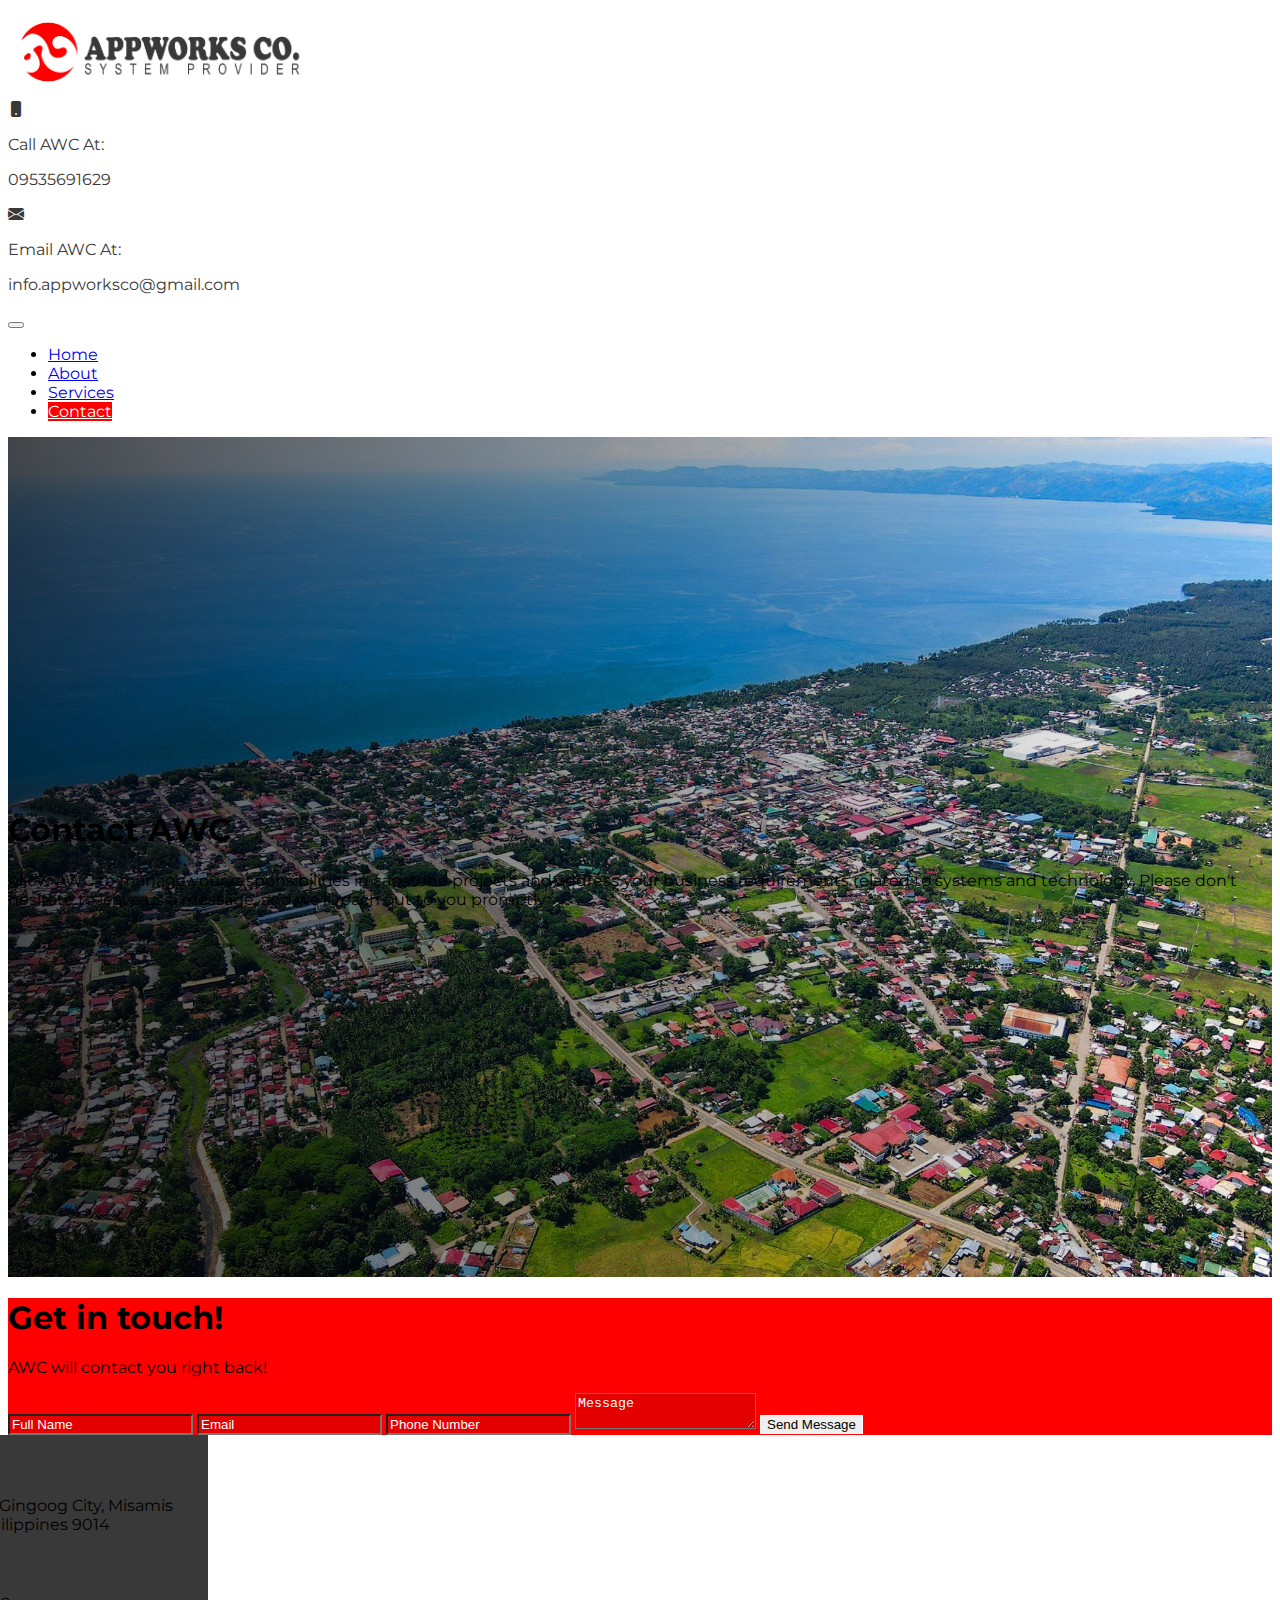
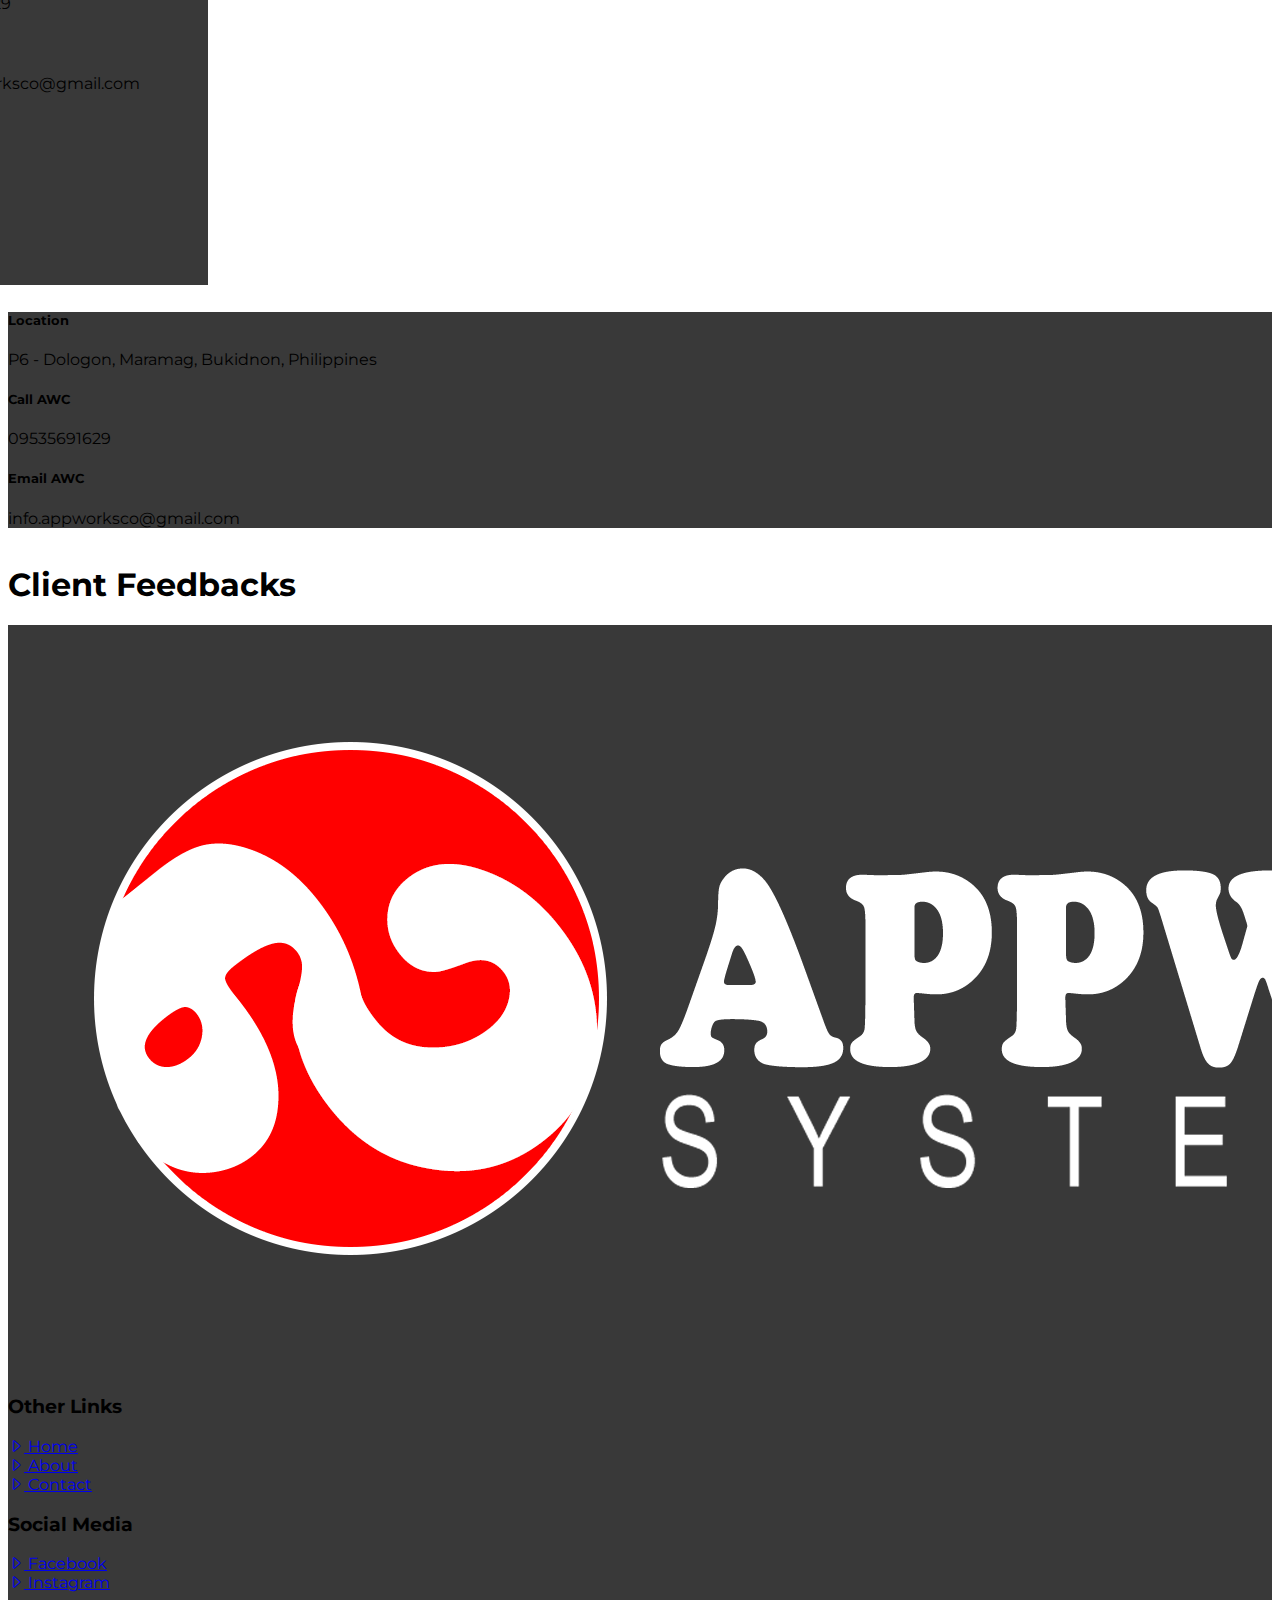
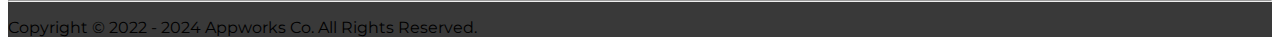
<file: contact.html>
<!doctype html>
<html lang="en">

<head>
	<!-- Required meta tags -->
	<meta charset="utf-8">
	<meta name="viewport" content="width=device-width, initial-scale=1">
	<meta name="description" content="Appworks Co. | A leading system provider for school and business needs.">
	<meta name="keywords"
		content="Appworks Co.,appworksco,system provider, system for school, system for business, bukidnon system provider, bukidnon, maramag," />
	<meta name="robots" content="noindex" />
	<link rel="icon" href="./images/icon.png">
	<!-- Bootstrap CSS -->
	<link href="https://cdn.jsdelivr.net/npm/bootstrap@5.0.2/dist/css/bootstrap.min.css" rel="stylesheet"
		integrity="sha384-EVSTQN3/azprG1Anm3QDgpJLIm9Nao0Yz1ztcQTwFspd3yD65VohhpuuCOmLASjC" crossorigin="anonymous">
	<link rel="stylesheet" href="https://cdn.jsdelivr.net/npm/bootstrap-icons@1.3.0/font/bootstrap-icons.css">
	<!-- Owl Carousel CSS -->
	<link rel="stylesheet" href="vendor/owl-carousel/owl.carousel.min.css">
	<link rel="stylesheet" href="vendor/owl-carousel/owl.theme.default.min.css">
	<!-- Custom CSS -->
	<link rel="stylesheet" href="css/style.css">
	<title>Appworks Co. | Contact</title>
</head>

<script>
	var chatbox = document.getElementById('fb-customer-chat');
	chatbox.setAttribute("page_id", "100944805359253");
	chatbox.setAttribute("attribution", "biz_inbox");
</script>

<!-- Your SDK code -->
<script>
	window.fbAsyncInit = function () {
		FB.init({
			xfbml: true,
			version: 'v18.0'
		});
	};

	(function (d, s, id) {
		var js, fjs = d.getElementsByTagName(s)[0];
		if (d.getElementById(id)) return;
		js = d.createElement(s); js.id = id;
		js.src = 'https://connect.facebook.net/en_US/sdk/xfbml.customerchat.js';
		fjs.parentNode.insertBefore(js, fjs);
	}(document, 'script', 'facebook-jssdk'));
</script>

<!-- Google tag (gtag.js) -->
<script async src="https://www.googletagmanager.com/gtag/js?id=G-BZWL4DCJ9N"></script>
<script>
	window.dataLayer = window.dataLayer || [];
	function gtag() { dataLayer.push(arguments); }
	gtag('js', new Date());

	gtag('config', 'G-BZWL4DCJ9N');
</script>

<body>

	<style>
		::placeholder {
			color: #fff !important;
		}
	</style>

	<!-- Header -->
	<nav class="border-bottom">
		<div class="container d-flex flex-wrap justify-content-center">
			<a href="index.html"
				class="d-flex align-items-center text-dark text-decoration-none mb-3 mb-lg-0 me-lg-auto py-2">
				<img src="images/logo.png" style="width: 300px;" alt="Appworks Co. Logo">
			</a>
			<div class="col-12 col-lg-auto mb-3 mb-lg-0 d-block d-sm-flex align-items-center text-custom-dark">
				<div class="d-flex pe-4">
					<i class="bi bi-phone-fill fs-1 p-2"></i>
					<div class="pt-sm-3 pt-1 m-1">
						<p class="m-0">Call AWC At:</p>
						<p class="fw-bold m-0">09535691629</p>
					</div>
				</div>
				<div class="d-flex">
					<i class="bi bi-envelope-fill fs-1 p-2"></i>
					<div class="pt-sm-3 pt-1 m-1">
						<p class="m-0">Email AWC At:</p>
						<p class="fw-bold m-0">info.appworksco@gmail.com</p>
					</div>
				</div>
			</div>
		</div>
	</nav>
	<header class="border-bottom">
		<div class="container">
			<nav class="navbar navbar-expand-lg navbar-light">
				<div class="container-fluid">
					<button class="navbar-toggler" type="button" data-bs-toggle="collapse" data-bs-target="#navbarNav"
						aria-controls="navbarNav" aria-expanded="false" aria-label="Toggle navigation">
						<span class="navbar-toggler-icon"></span>
					</button>
					<div class="collapse navbar-collapse" id="navbarNav">
						<ul class="navbar-nav text-uppercase mt-3 mt-sm-0">
							<li class="nav-item me-4">
								<a class="nav-link px-4 px-sm-4" aria-current="page" href="index.html">Home</a>
							</li>
							<li class="nav-item me-4">
								<a class="nav-link px-4 px-sm-4" href="about.html">About</a>
							</li>
							<li class="nav-item me-4">
								<a class="nav-link px-4 px-sm-4" href="services.html">Services</a>
							</li>
							<li class="nav-item me-4">
								<a class="nav-link px-4 px-sm-4 navbar-active" href="contact.html">Contact</a>
							</li>
						</ul>
					</div>
				</div>
			</nav>
		</div>
	</header>

	<!-- Hero -->
	<section id="s-hero" class="pb-0 pb-sm-5">
		<div class="container py-5">
			<div class="row d-flex align-items-center justify-content-center py-5">
				<div class="col-md-6 py-4 text-white">
					<h1 class="text-uppercase fw-bold">Contact AWC</h1>
					<p>Allow AWC to manage your responsibilities in capstone projects and address your business
						requirements related to systems and technology. Please don't hesitate to leave us a message, and
						we'll reach out to you promptly.</p>
				</div>
				<div class="col-md-6 pb-5 px-sm-5"></div>
			</div>
		</div>
	</section>

	<!-- Contact Us Section 1 -->
	<div class="h-section-1" style="overflow: hidden;">
		<div class="container">
			<div class="row d-flex align-items-center justify-content-center">
				<div class="col-sm-12 col-md-6 p-0 p-sm-5">
					<div class="card p-0 p-sm-5 bg-custom-red">
						<div class="card-body py-5">
							<h1 class="text-light fw-bold">Get in touch!</h1>
							<p class="text-light">AWC will contact you right back!</p>
							<form action="https://formspree.io/f/xdorvwln" method="POST" enctype="multipart/form-data">
								<input type="text" class="form-control mb-2 text-light" name="full_name"
									placeholder="Full Name" style="background: rgba(0, 0, 0, 0.10);">
								<input type="email" class="form-control mb-2 text-light" name="email"
									placeholder="Email" style="background: rgba(0, 0, 0, 0.10);">
								<input type="text" class="form-control mb-2 text-light name=" name="phone_number"
									placeholder="Phone Number" style="background: rgba(0, 0, 0, 0.10);">
								<textarea class="form-control mb-2 text-light p-2" name="message" placeholder="Message"
									style="background: rgba(0, 0, 0, 0.10);"></textarea>
								<button type="submit" class="btn text-white w-100 text-uppercase"
									style="border: 1px solid #fff;">Send Message</button>
							</form>
						</div>
					</div>
				</div>
				<div class="col-sm-12 col-md-6 p-0">
					<div class="card bg-custom-dark d-none d-md-flex"
						style="position: absolute; width: 300px; margin-left: -100px; height: 450px;">
						<div class="card-body d-flex align-items-center justify-content-center text-white">
							<div class="text-center">
								<h5 class="text-uppercase text-custom fw-bold py-2">Location</h5>
								<p>P3 - Lunao, Gingoog City, Misamis Oriental, Philippines 9014</p>
								<div class="py-4">
									<h5 class="text-uppercase text-custom fw-bold py-2">Call AWC</h5>
									<p>09535691629</p>
								</div>
								<h5 class="text-uppercase text-custom fw-bold py-2">Email AWC</h5>
								<p>info.appworksco@gmail.com</p>
							</div>
						</div>
					</div>
					<iframe
						src="https://www.google.com/maps/embed?pb=!1m18!1m12!1m3!1d2350.2264920915572!2d125.04662911916705!3d7.8327148938015405!2m3!1f0!2f0!3f0!3m2!1i1024!2i768!4f13.1!3m3!1m2!1s0x32ff231d55392b15%3A0x95c293787d065dbe!2sAppworks%20Co.!5e0!3m2!1sen!2sph!4v1700455783909!5m2!1sen!2sph"
						class="w-100" height="450" style="border:0;" allowfullscreen="" loading="lazy"
						referrerpolicy="no-referrer-when-downgrade"></iframe>
					<div class="card bg-custom-dark d-md-none">
						<div class="card-body d-flex align-items-center justify-content-center text-white">
							<div class="text-center">
								<h5 class="text-uppercase text-custom fw-bold py-2">Location</h5>
								<p>P6 - Dologon, Maramag, Bukidnon, Philippines</p>
								<div class="py-4">
									<h5 class="text-uppercase text-custom fw-bold py-2">Call AWC</h5>
									<p>09535691629</p>
								</div>
								<h5 class="text-uppercase text-custom fw-bold py-2">Email AWC</h5>
								<p>info.appworksco@gmail.com</p>
							</div>
						</div>
					</div>
				</div>
			</div>
		</div>
	</div>

	<!-- Client Feedbacks -->
	<section class="bg-light">
		<div class="container py-5">
			<h1 class="text-uppercase text-custom pt-4 pb-5 text-center fw-bold">Client Feedbacks</h1>
			<div class="owl-carousel">
				<div class="card mx-2">
					<div class="card-body">
						<div>
							<div class="d-flex justify-content-between">
								<div>
									<h5>Len Migz</h5>
									<p>Business Owner</p>
									<div>
										<i class="bi-star-fill text-custom-yellow"></i>
										<i class="bi-star-fill text-custom-yellow"></i>
										<i class="bi-star-fill text-custom-yellow"></i>
										<i class="bi-star-fill text-custom-yellow"></i>
										<i class="bi-star-fill text-custom-yellow"></i>
									</div>
								</div>
								<img src="images/p1.png" class="mt-2" style="width: 50px; height: 50px;" alt="Person 1">
							</div>
							<hr>
							<small>Incredible! The programmer is exceptionally amiable and consistently provides me
								with advance notice regarding my business mobile app.</small>
						</div>
					</div>
				</div>
				<div class="card mx-2">
					<div class="card-body">
						<div>
							<div class="d-flex justify-content-between">
								<div>
									<h5>Jericho Cañedo</h5>
									<p>CSR</p>
									<div>
										<i class="bi-star-fill text-custom-yellow"></i>
										<i class="bi-star-fill text-custom-yellow"></i>
										<i class="bi-star-fill text-custom-yellow"></i>
										<i class="bi-star-fill text-custom-yellow"></i>
										<i class="bi-star-fill text-custom-yellow"></i>
									</div>
								</div>
								<img src="images/p2.png" class="mt-2" style="width: 50px; height: 50px;" alt="Person 2">
							</div>
							<hr>
							<small>I was previously deceived by another service provider, but this one is completely
								trustworthy, hats off to you, Mr. Adrian Pol Peligrino.</small>
						</div>
					</div>
				</div>
				<div class="card mx-2">
					<div class="card-body">
						<div>
							<div class="d-flex justify-content-between">
								<div>
									<h5>Arielle Aventura</h5>
									<p>Student</p>
									<div>
										<i class="bi-star-fill text-custom-yellow"></i>
										<i class="bi-star-fill text-custom-yellow"></i>
										<i class="bi-star-fill text-custom-yellow"></i>
										<i class="bi-star-fill text-custom-yellow"></i>
										<i class="bi-star-fill text-custom-yellow"></i>
									</div>
								</div>
								<img src="images/p3.png" class="mt-2" style="width: 50px; height: 50px;" alt="Person 3">
							</div>
							<hr>
							<small>Outstanding service! Despite time constraints, the programmer excels at his work,
								promptly addressing client requests within the program and technical
								aspects.</small>
						</div>
					</div>
				</div>
				<div class="card mx-2">
					<div class="card-body">
						<div>
							<div class="d-flex justify-content-between">
								<div>
									<h5>Janica Marie</h5>
									<p>Student</p>
									<div>
										<i class="bi-star-fill text-custom-yellow"></i>
										<i class="bi-star-fill text-custom-yellow"></i>
										<i class="bi-star-fill text-custom-yellow"></i>
										<i class="bi-star-fill text-custom-yellow"></i>
										<i class="bi-star-fill text-custom-yellow"></i>
									</div>
								</div>
								<img src="images/p4.png" class="mt-2" style="width: 50px; height: 50px;" alt="Person 4">
							</div>
							<hr>
							<small>I highly recommend the swift nature of the process, as they consistently keep us
								informed. Thank you very much.</small>
						</div>
					</div>
				</div>
			</div>
		</div>
	</section>

	<!-- Footer -->
	<div class="footer bg-custom-dark py-4">
		<div class="container py-2 py-sm-0">
			<div class="row d-flex align-items-center justify-content-center">
				<div class="col-md-4">
					<div class="p-5">
						<img src="images/logo-2.png" class="w-100" alt="Appworks Co. Logo">
					</div>
				</div>
				<div class="col-md-4 d-flex justify-content-center">
					<div>
						<h3 class="text-uppercase text-white">Other Links</h3>
						<a href="index.html" class="text-decoration-none text-white"><i class="bi bi-caret-right"></i>
							Home</a> <br>
						<a href="about.html" class="text-decoration-none text-white"><i class="bi bi-caret-right"></i>
							About</a> <br>
						<a href="contact.html" class="text-decoration-none text-white"><i class="bi bi-caret-right"></i>
							Contact</a>
					</div>
				</div>
				<div class="col-md-4 d-flex justify-content-center mt-3 mt-sm-0">
					<div>
						<h3 class="text-uppercase text-white">Social Media</h3>
						<a href="https://www.facebook.com/appworksco" class="text-decoration-none text-white"
							target="_blank"><i class="bi bi-caret-right"></i> Facebook</a> <br>
						<a href="https://www.instagram.com/appworksco" class="text-decoration-none text-white"
							target="_blank"><i class="bi bi-caret-right"></i> Instagram</a>
					</div>
				</div>
				<hr class="mt-3 text-white">
				<div class="d-block d-md-flex justify-content-between text-white">
					<p class="m-0">Copyright &copy; 2022 - 2024 Appworks Co. All Rights Reserved.</p>
				</div>
			</div>
		</div>
	</div>

	<!-- Jquery JS -->
	<script src="https://code.jquery.com/jquery-3.7.0.min.js"
		integrity="sha256-2Pmvv0kuTBOenSvLm6bvfBSSHrUJ+3A7x6P5Ebd07/g=" crossorigin="anonymous"></script>
	<!-- Bootstrap JS -->
	<script src="https://cdn.jsdelivr.net/npm/bootstrap@5.0.2/dist/js/bootstrap.bundle.min.js"
		integrity="sha384-MrcW6ZMFYlzcLA8Nl+NtUVF0sA7MsXsP1UyJoMp4YLEuNSfAP+JcXn/tWtIaxVXM"
		crossorigin="anonymous"></script>
	<!-- Owl Carousel JS -->
	<script src="vendor/owl-carousel/owl.carousel.min.js"></script>
	<!-- Custom JS -->
	<script src="js/script.js"></script>

</body>

</html>
</file>
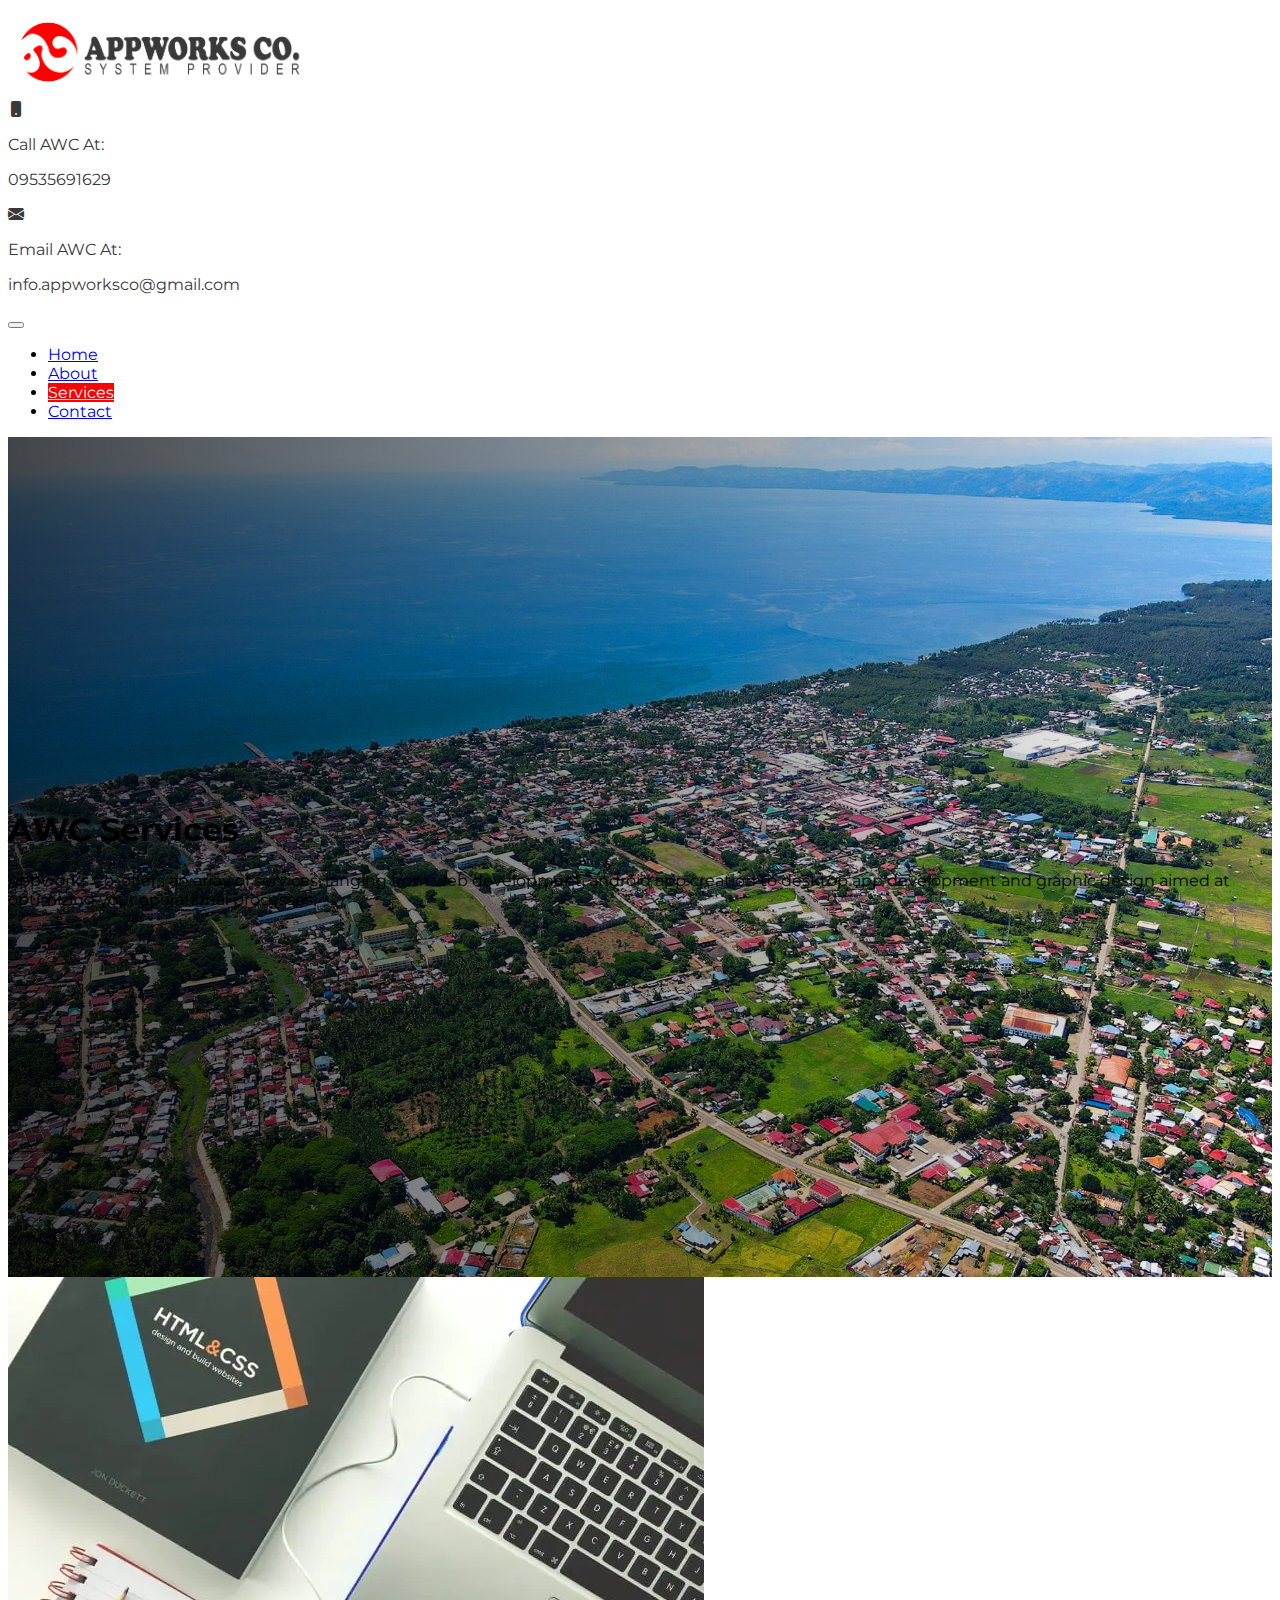
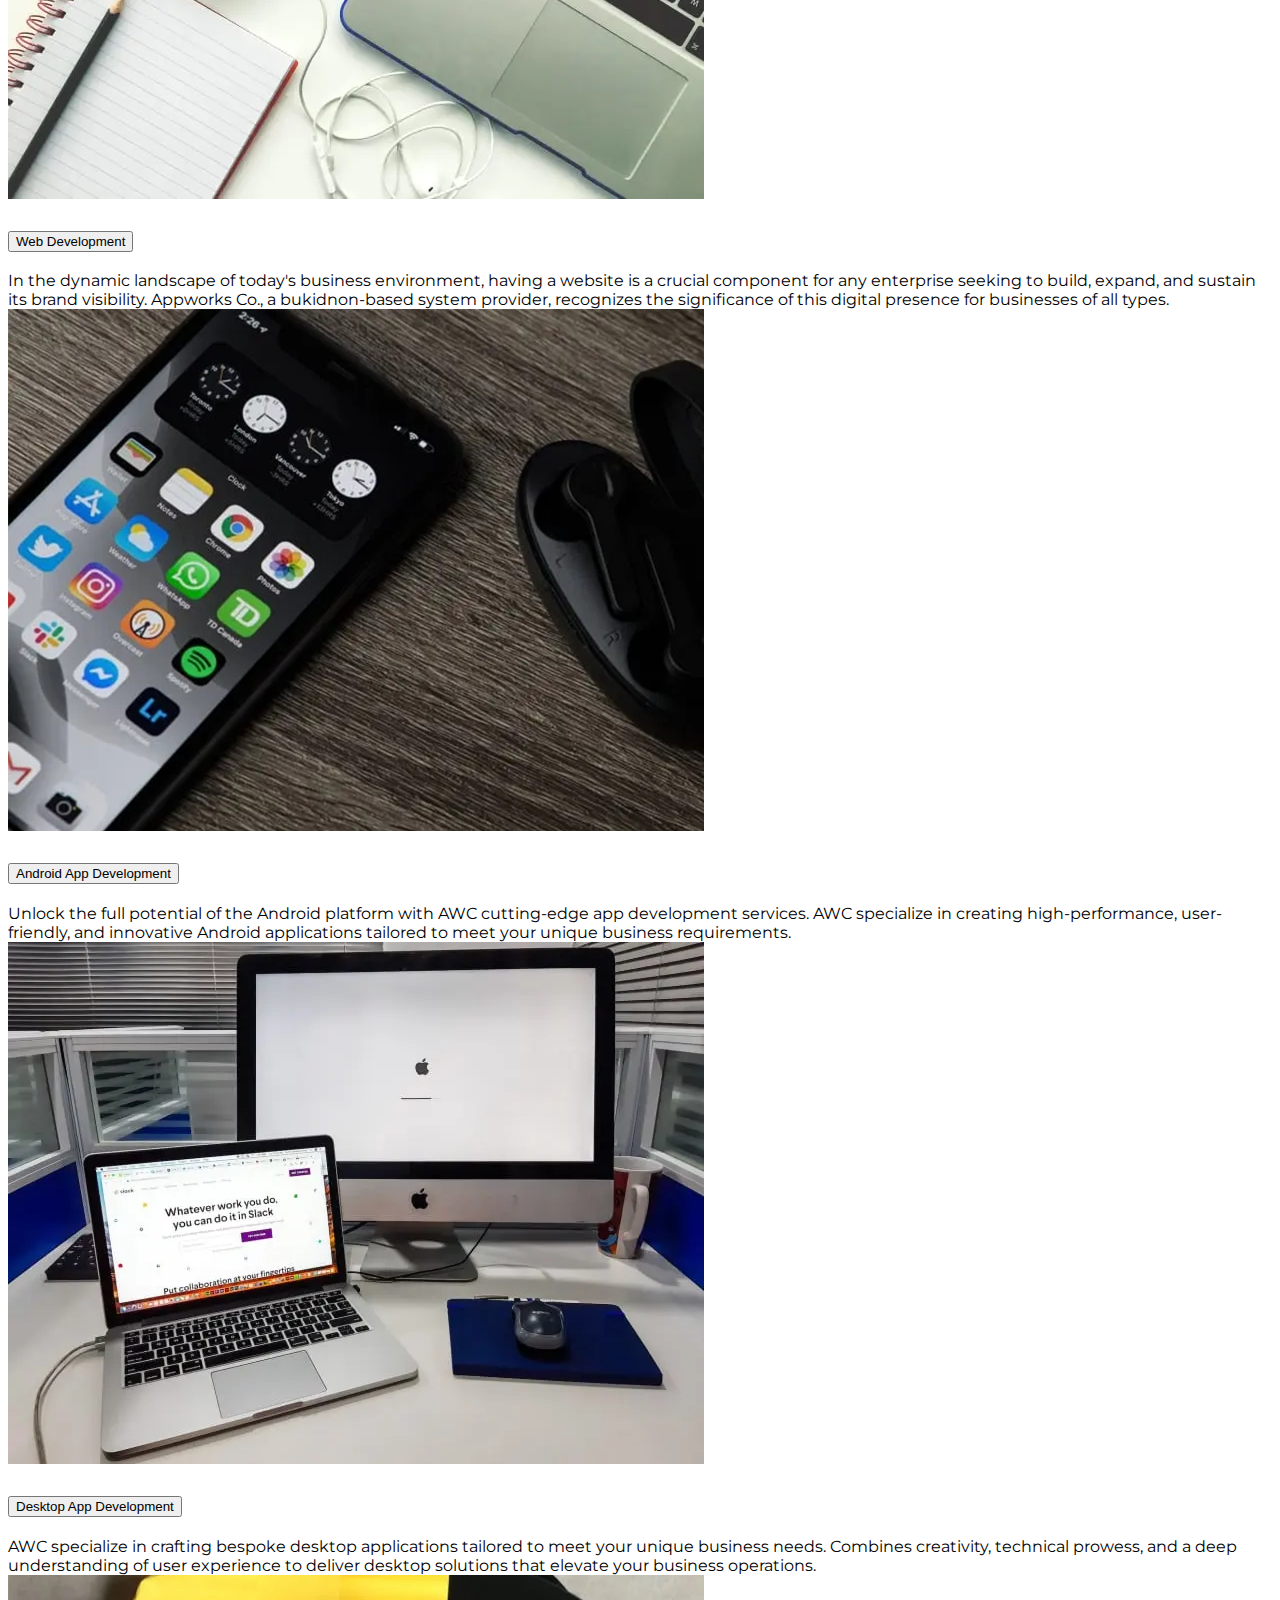
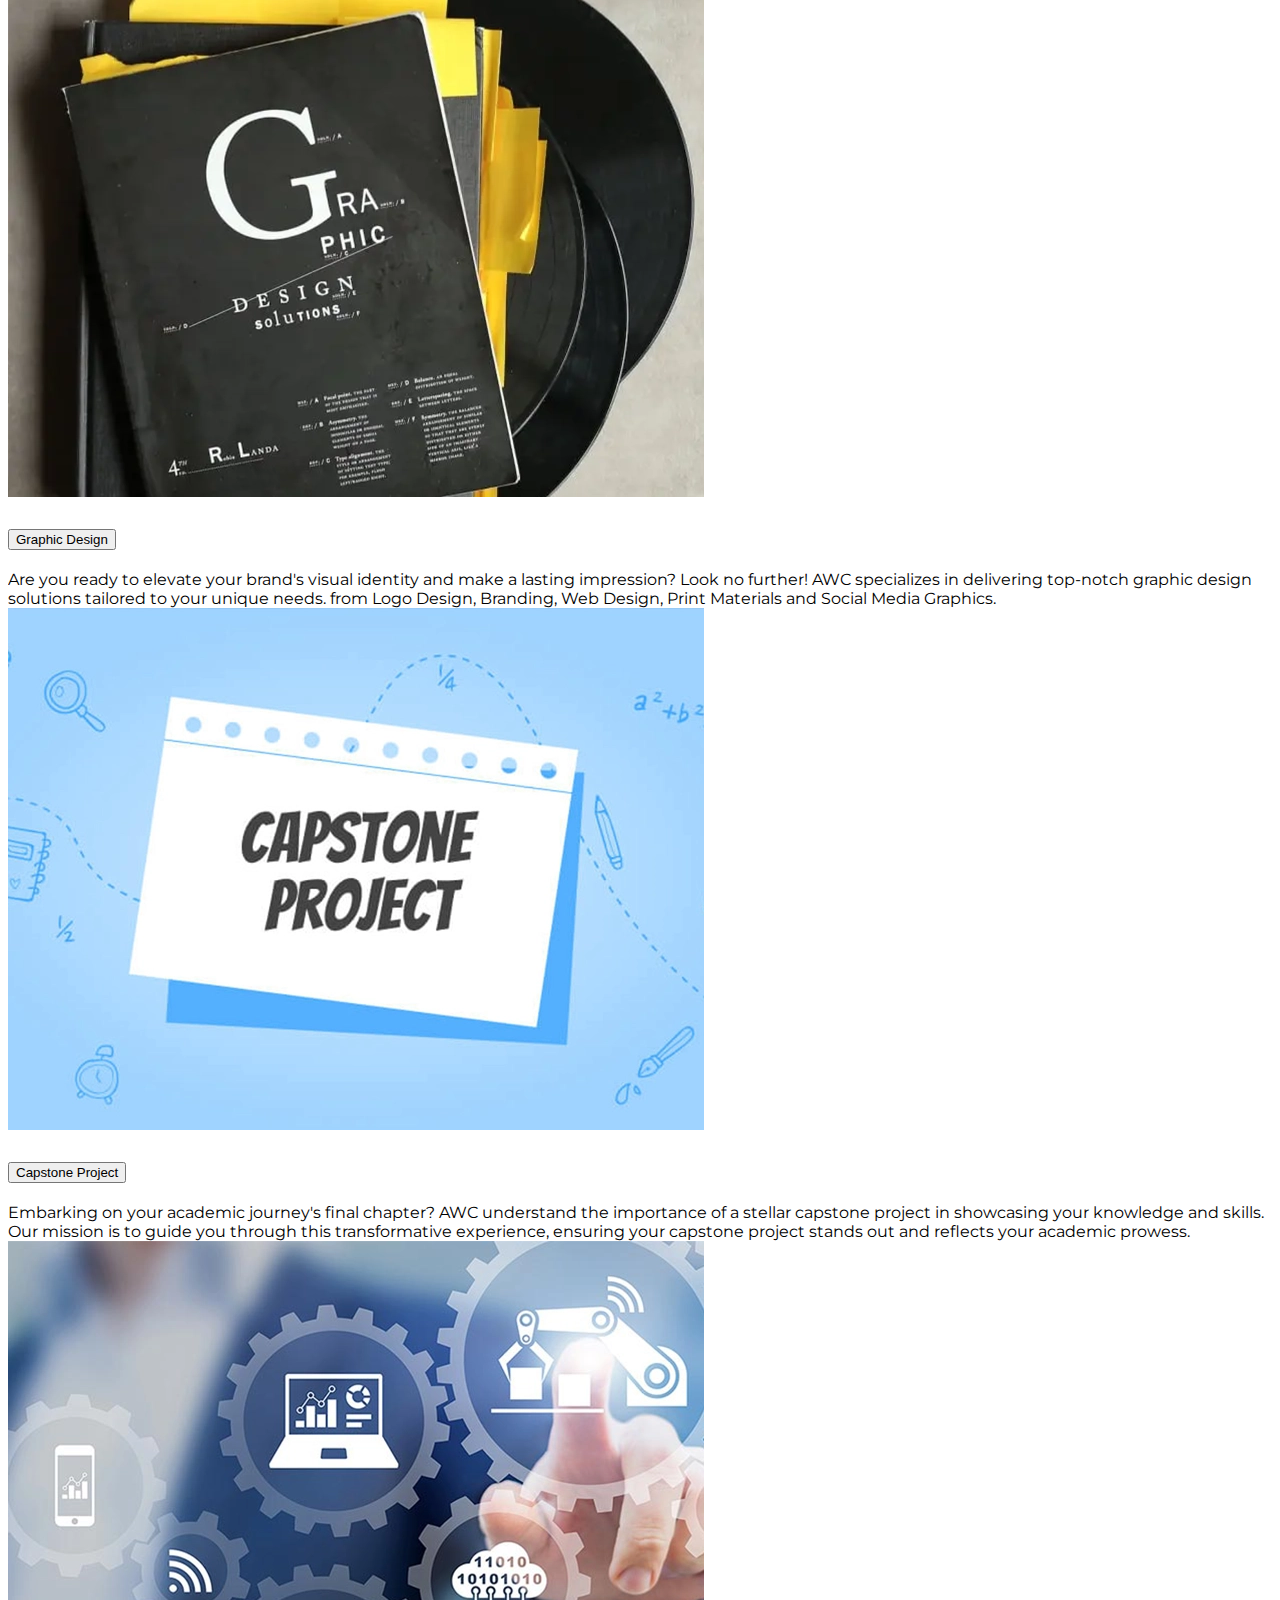
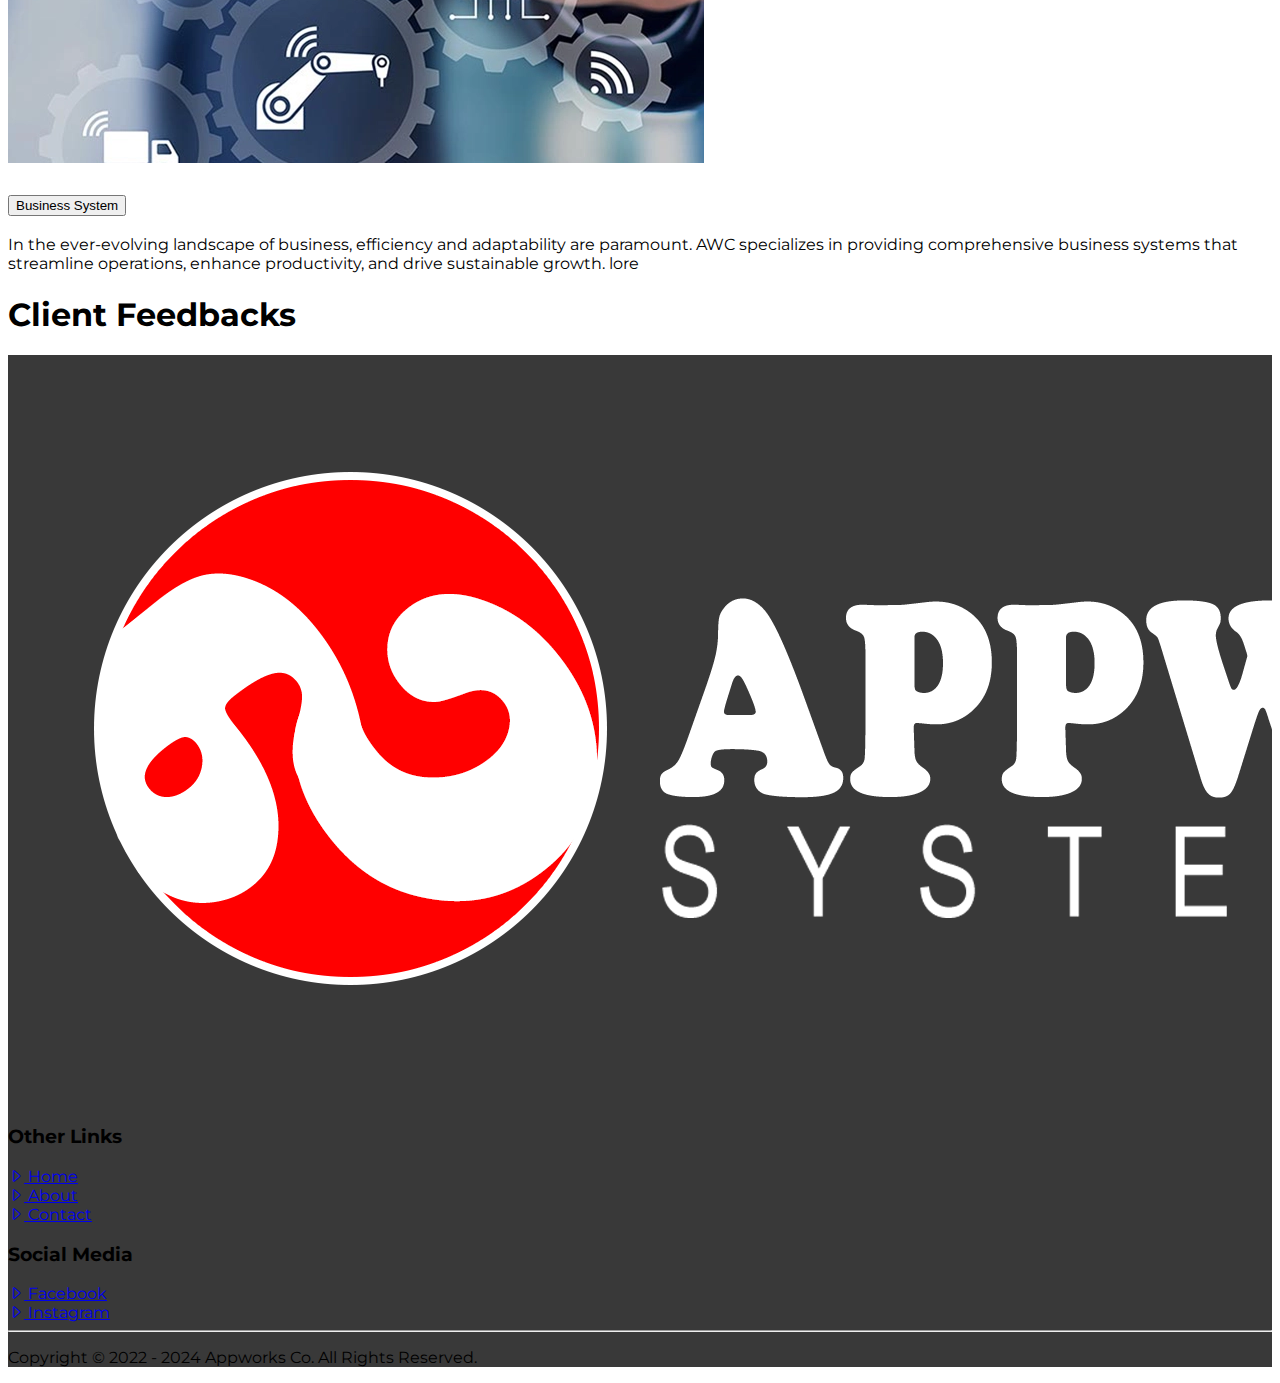
<file: services.html>
<!doctype html>
<html lang="en">

<head>
	<!-- Required meta tags -->
	<meta charset="utf-8">
	<meta name="viewport" content="width=device-width, initial-scale=1">
	<meta name="description" content="Appworks Co. | A leading system provider for school and business needs.">
	<meta name="keywords"
		content="Appworks Co.,appworksco,system provider, system for school, system for business, bukidnon system provider, bukidnon, maramag," />
	<meta name="robots" content="noindex" />
	<link rel="icon" href="./images/icon.png">
	<!-- Bootstrap CSS -->
	<link href="https://cdn.jsdelivr.net/npm/bootstrap@5.0.2/dist/css/bootstrap.min.css" rel="stylesheet"
		integrity="sha384-EVSTQN3/azprG1Anm3QDgpJLIm9Nao0Yz1ztcQTwFspd3yD65VohhpuuCOmLASjC" crossorigin="anonymous">
	<link rel="stylesheet" href="https://cdn.jsdelivr.net/npm/bootstrap-icons@1.3.0/font/bootstrap-icons.css">
	<!-- Owl Carousel CSS -->
	<link rel="stylesheet" href="vendor/owl-carousel/owl.carousel.min.css">
	<link rel="stylesheet" href="vendor/owl-carousel/owl.theme.default.min.css">
	<!-- Custom CSS -->
	<link rel="stylesheet" href="css/style.css">
	<title>Appworks Co. | Services</title>
</head>

<script>
	var chatbox = document.getElementById('fb-customer-chat');
	chatbox.setAttribute("page_id", "100944805359253");
	chatbox.setAttribute("attribution", "biz_inbox");
</script>

<!-- Your SDK code -->
<script>
	window.fbAsyncInit = function () {
		FB.init({
			xfbml: true,
			version: 'v18.0'
		});
	};

	(function (d, s, id) {
		var js, fjs = d.getElementsByTagName(s)[0];
		if (d.getElementById(id)) return;
		js = d.createElement(s); js.id = id;
		js.src = 'https://connect.facebook.net/en_US/sdk/xfbml.customerchat.js';
		fjs.parentNode.insertBefore(js, fjs);
	}(document, 'script', 'facebook-jssdk'));
</script>

<!-- Google tag (gtag.js) -->
<script async src="https://www.googletagmanager.com/gtag/js?id=G-BZWL4DCJ9N"></script>
<script>
	window.dataLayer = window.dataLayer || [];
	function gtag() { dataLayer.push(arguments); }
	gtag('js', new Date());

	gtag('config', 'G-BZWL4DCJ9N');
</script>

<body>

	<style>
		::placeholder {
			color: #fff !important;
		}
	</style>

	<!-- Header -->
	<nav class="border-bottom">
		<div class="container d-flex flex-wrap justify-content-center">
			<a href="index.html"
				class="d-flex align-items-center text-dark text-decoration-none mb-3 mb-lg-0 me-lg-auto py-2">
				<img src="images/logo.png" style="width: 300px;" alt="Appworks Co. Logo">
			</a>
			<div class="col-12 col-lg-auto mb-3 mb-lg-0 d-block d-sm-flex align-items-center text-custom-dark">
				<div class="d-flex pe-4">
					<i class="bi bi-phone-fill fs-1 p-2"></i>
					<div class="pt-sm-3 pt-1 m-1">
						<p class="m-0">Call AWC At:</p>
						<p class="fw-bold m-0">09535691629</p>
					</div>
				</div>
				<div class="d-flex">
					<i class="bi bi-envelope-fill fs-1 p-2"></i>
					<div class="pt-sm-3 pt-1 m-1">
						<p class="m-0">Email AWC At:</p>
						<p class="fw-bold m-0">info.appworksco@gmail.com</p>
					</div>
				</div>
			</div>
		</div>
	</nav>
	<header class="border-bottom">
		<div class="container">
			<nav class="navbar navbar-expand-lg navbar-light">
				<div class="container-fluid">
					<button class="navbar-toggler" type="button" data-bs-toggle="collapse" data-bs-target="#navbarNav"
						aria-controls="navbarNav" aria-expanded="false" aria-label="Toggle navigation">
						<span class="navbar-toggler-icon"></span>
					</button>
					<div class="collapse navbar-collapse" id="navbarNav">
						<ul class="navbar-nav text-uppercase mt-3 mt-sm-0">
							<li class="nav-item me-4">
								<a class="nav-link px-4 px-sm-4" aria-current="page" href="index.html">Home</a>
							</li>
							<li class="nav-item me-4">
								<a class="nav-link px-4 px-sm-4" href="about.html">About</a>
							</li>
							<li class="nav-item me-4">
								<a class="nav-link px-4 px-sm-4 navbar-active" href="services.html">Services</a>
							</li>
							<li class="nav-item me-4">
								<a class="nav-link px-4 px-sm-4" href="contact.html">Contact</a>
							</li>
						</ul>
					</div>
				</div>
			</nav>
		</div>
	</header>

	<!-- Hero -->
	<section id="s-hero" class="pb-0 pb-sm-5">
		<div class="container py-5">
			<div class="row d-flex align-items-center justify-content-center py-5">
				<div class="col-md-6 py-4 text-white">
					<h1 class="text-uppercase fw-bold">AWC Services</h1>
					<p>Appworks Co. offers an array of services, ranging from web development, android app creation to
						desktop app development and graphic design aimed at optimizing your operational processes.</p>
				</div>
				<div class="col-md-6 pb-5 px-sm-5"></div>
			</div>
		</div>
	</section>

	<!-- Services -->
	<div class="h-section-1" style="overflow: hidden;">
		<div class="container py-5">
			<div class="row">
				<div class="col-md-6 col-lg-4 py-2">
					<div class="card">
						<div class="card-body">
							<img src="./images/web-development.webp" class="img-fluid" alt="Web Development">
							<div class="accordion accordion-flush" id="accordionFlushExample">
								<div class="accordion-item">
									<h2 class="accordion-header" id="flush-headingOne">
										<button class="accordion-button collapsed mt-3" type="button"
											data-bs-toggle="collapse" data-bs-target="#webDevelopment"
											aria-expanded="false" aria-controls="flush-collapseOne">Web
											Development</button>
									</h2>
									<div id="webDevelopment" class="accordion-collapse collapse"
										aria-labelledby="flush-headingOne" data-bs-parent="#accordionFlushExample">
										<div class="accordion-body">In the dynamic landscape of today's business
											environment, having a website is a crucial component for any enterprise
											seeking to build, expand, and sustain its brand visibility. Appworks Co., a
											bukidnon-based system provider, recognizes the significance of this digital
											presence for businesses of all types.</div>
									</div>
								</div>
							</div>
						</div>
					</div>
				</div>
				<div class="col-md-6 col-lg-4 py-2">
					<div class="card">
						<div class="card-body">
							<img src="./images/android-application.webp" class="img-fluid" alt="Web Development">
							<div class="accordion accordion-flush" id="accordionFlushExample">
								<div class="accordion-item">
									<h2 class="accordion-header" id="flush-headingOne">
										<button class="accordion-button collapsed mt-3" type="button"
											data-bs-toggle="collapse" data-bs-target="#androidAppDevelopment"
											aria-expanded="false" aria-controls="flush-collapseOne">Android App
											Development</button>
									</h2>
									<div id="androidAppDevelopment" class="accordion-collapse collapse"
										aria-labelledby="flush-headingOne" data-bs-parent="#accordionFlushExample">
										<div class="accordion-body">Unlock the full potential of the Android platform
											with AWC cutting-edge app development services. AWC specialize in creating
											high-performance, user-friendly, and innovative Android applications
											tailored to meet your unique business requirements.</div>
									</div>
								</div>
							</div>
						</div>
					</div>
				</div>
				<div class="col-md-6 col-lg-4 py-2">
					<div class="card">
						<div class="card-body">
							<img src="./images/desktop-application.webp" class="img-fluid" alt="Web Development">
							<div class="accordion accordion-flush" id="accordionFlushExample">
								<div class="accordion-item">
									<h2 class="accordion-header" id="flush-headingOne">
										<button class="accordion-button collapsed mt-3" type="button"
											data-bs-toggle="collapse" data-bs-target="#desktopAppDevelopment"
											aria-expanded="false" aria-controls="flush-collapseOne">Desktop App
											Development</button>
									</h2>
									<div id="desktopAppDevelopment" class="accordion-collapse collapse"
										aria-labelledby="flush-headingOne" data-bs-parent="#accordionFlushExample">
										<div class="accordion-body">AWC specialize in crafting bespoke desktop
											applications tailored to meet your unique business needs. Combines
											creativity, technical prowess, and a deep understanding of user experience
											to deliver desktop solutions that elevate your business operations.</div>
									</div>
								</div>
							</div>
						</div>
					</div>
				</div>
				<div class="col-md-6 col-lg-4 py-2">
					<div class="card">
						<div class="card-body">
							<img src="./images/graphic-design.webp" class="img-fluid" alt="Graphic Design">
							<div class="accordion accordion-flush" id="accordionFlushExample">
								<div class="accordion-item">
									<h2 class="accordion-header" id="flush-headingOne">
										<button class="accordion-button collapsed mt-3" type="button"
											data-bs-toggle="collapse" data-bs-target="#graphicDesign"
											aria-expanded="false" aria-controls="flush-collapseOne">Graphic
											Design</button>
									</h2>
									<div id="graphicDesign" class="accordion-collapse collapse"
										aria-labelledby="flush-headingOne" data-bs-parent="#accordionFlushExample">
										<div class="accordion-body">Are you ready to elevate your brand's visual
											identity and make a lasting impression? Look no further! AWC specializes in
											delivering top-notch graphic design solutions tailored to your unique needs.
											from Logo Design, Branding, Web Design, Print Materials and Social Media
											Graphics.</div>
									</div>
								</div>
							</div>
						</div>
					</div>
				</div>
				<div class="col-md-6 col-lg-4 py-2">
					<div class="card">
						<div class="card-body">
							<img src="./images/capstone-project.webp" class="img-fluid" alt="Graphic Design">
							<div class="accordion accordion-flush" id="accordionFlushExample">
								<div class="accordion-item">
									<h2 class="accordion-header" id="flush-headingOne">
										<button class="accordion-button collapsed mt-3" type="button"
											data-bs-toggle="collapse" data-bs-target="#capstoneProject"
											aria-expanded="false" aria-controls="flush-collapseOne">Capstone
											Project</button>
									</h2>
									<div id="capstoneProject" class="accordion-collapse collapse"
										aria-labelledby="flush-headingOne" data-bs-parent="#accordionFlushExample">
										<div class="accordion-body">Embarking on your academic journey's final chapter?
											AWC understand the importance of a stellar capstone project in showcasing
											your knowledge and skills. Our mission is to guide you through this
											transformative experience, ensuring your capstone project stands out and
											reflects your academic prowess.</div>
									</div>
								</div>
							</div>
						</div>
					</div>
				</div>
				<div class="col-md-6 col-lg-4 py-2">
					<div class="card">
						<div class="card-body">
							<img src="./images/business-system.webp" class="img-fluid" alt="Business System">
							<div class="accordion accordion-flush" id="accordionFlushExample">
								<div class="accordion-item">
									<h2 class="accordion-header" id="flush-headingOne">
										<button class="accordion-button collapsed mt-3" type="button"
											data-bs-toggle="collapse" data-bs-target="#businessSystem"
											aria-expanded="false" aria-controls="flush-collapseOne">Business
											System</button>
									</h2>
									<div id="businessSystem" class="accordion-collapse collapse"
										aria-labelledby="flush-headingOne" data-bs-parent="#accordionFlushExample">
										<div class="accordion-body">In the ever-evolving landscape of business,
											efficiency and adaptability are paramount. AWC specializes in providing
											comprehensive business systems that streamline operations, enhance
											productivity, and drive sustainable growth. lore</div>
									</div>
								</div>
							</div>
						</div>
					</div>
				</div>
			</div>
		</div>
	</div>

	<!-- Client Feedbacks -->
	<section class="bg-light">
		<div class="container py-5">
			<h1 class="text-uppercase text-custom pt-4 pb-5 text-center fw-bold">Client Feedbacks</h1>
			<div class="owl-carousel">
				<div class="card mx-2">
					<div class="card-body">
						<div>
							<div class="d-flex justify-content-between">
								<div>
									<h5>Len Migz</h5>
									<p>Business Owner</p>
									<div>
										<i class="bi-star-fill text-custom-yellow"></i>
										<i class="bi-star-fill text-custom-yellow"></i>
										<i class="bi-star-fill text-custom-yellow"></i>
										<i class="bi-star-fill text-custom-yellow"></i>
										<i class="bi-star-fill text-custom-yellow"></i>
									</div>
								</div>
								<img src="images/p1.png" class="mt-2" style="width: 50px; height: 50px;" alt="Person 1">
							</div>
							<hr>
							<small>Incredible! The programmer is exceptionally amiable and consistently provides me
								with advance notice regarding my business mobile app.</small>
						</div>
					</div>
				</div>
				<div class="card mx-2">
					<div class="card-body">
						<div>
							<div class="d-flex justify-content-between">
								<div>
									<h5>Jericho Cañedo</h5>
									<p>CSR</p>
									<div>
										<i class="bi-star-fill text-custom-yellow"></i>
										<i class="bi-star-fill text-custom-yellow"></i>
										<i class="bi-star-fill text-custom-yellow"></i>
										<i class="bi-star-fill text-custom-yellow"></i>
										<i class="bi-star-fill text-custom-yellow"></i>
									</div>
								</div>
								<img src="images/p2.png" class="mt-2" style="width: 50px; height: 50px;" alt="Person 2">
							</div>
							<hr>
							<small>I was previously deceived by another service provider, but this one is completely
								trustworthy, hats off to you, Mr. Adrian Pol Peligrino.</small>
						</div>
					</div>
				</div>
				<div class="card mx-2">
					<div class="card-body">
						<div>
							<div class="d-flex justify-content-between">
								<div>
									<h5>Arielle Aventura</h5>
									<p>Student</p>
									<div>
										<i class="bi-star-fill text-custom-yellow"></i>
										<i class="bi-star-fill text-custom-yellow"></i>
										<i class="bi-star-fill text-custom-yellow"></i>
										<i class="bi-star-fill text-custom-yellow"></i>
										<i class="bi-star-fill text-custom-yellow"></i>
									</div>
								</div>
								<img src="images/p3.png" class="mt-2" style="width: 50px; height: 50px;" alt="Person 3">
							</div>
							<hr>
							<small>Outstanding service! Despite time constraints, the programmer excels at his work,
								promptly addressing client requests within the program and technical
								aspects.</small>
						</div>
					</div>
				</div>
				<div class="card mx-2">
					<div class="card-body">
						<div>
							<div class="d-flex justify-content-between">
								<div>
									<h5>Janica Marie</h5>
									<p>Student</p>
									<div>
										<i class="bi-star-fill text-custom-yellow"></i>
										<i class="bi-star-fill text-custom-yellow"></i>
										<i class="bi-star-fill text-custom-yellow"></i>
										<i class="bi-star-fill text-custom-yellow"></i>
										<i class="bi-star-fill text-custom-yellow"></i>
									</div>
								</div>
								<img src="images/p4.png" class="mt-2" style="width: 50px; height: 50px;" alt="Person 4">
							</div>
							<hr>
							<small>I highly recommend the swift nature of the process, as they consistently keep us
								informed. Thank you very much.</small>
						</div>
					</div>
				</div>
			</div>
		</div>
	</section>

	<!-- Footer -->
	<div class="footer bg-custom-dark py-4">
		<div class="container py-2 py-sm-0">
			<div class="row d-flex align-items-center justify-content-center">
				<div class="col-md-4">
					<div class="p-5">
						<img src="images/logo-2.png" class="w-100" alt="Appworks Co. Logo">
					</div>
				</div>
				<div class="col-md-4 d-flex justify-content-center">
					<div>
						<h3 class="text-uppercase text-white">Other Links</h3>
						<a href="index.html" class="text-decoration-none text-white"><i class="bi bi-caret-right"></i>
							Home</a> <br>
						<a href="about.html" class="text-decoration-none text-white"><i class="bi bi-caret-right"></i>
							About</a> <br>
						<a href="contact.html" class="text-decoration-none text-white"><i class="bi bi-caret-right"></i>
							Contact</a>
					</div>
				</div>
				<div class="col-md-4 d-flex justify-content-center mt-3 mt-sm-0">
					<div>
						<h3 class="text-uppercase text-white">Social Media</h3>
						<a href="https://www.facebook.com/appworksco" class="text-decoration-none text-white"
							target="_blank"><i class="bi bi-caret-right"></i> Facebook</a> <br>
						<a href="https://www.instagram.com/appworksco" class="text-decoration-none text-white"
							target="_blank"><i class="bi bi-caret-right"></i> Instagram</a>
					</div>
				</div>
				<hr class="mt-3 text-white">
				<div class="d-block d-md-flex justify-content-between text-white">
					<p class="m-0">Copyright &copy; 2022 - 2024 Appworks Co. All Rights Reserved.</p>
				</div>
			</div>
		</div>
	</div>

	<!-- Jquery JS -->
	<script src="https://code.jquery.com/jquery-3.7.0.min.js"
		integrity="sha256-2Pmvv0kuTBOenSvLm6bvfBSSHrUJ+3A7x6P5Ebd07/g=" crossorigin="anonymous"></script>
	<!-- Bootstrap JS -->
	<script src="https://cdn.jsdelivr.net/npm/bootstrap@5.0.2/dist/js/bootstrap.bundle.min.js"
		integrity="sha384-MrcW6ZMFYlzcLA8Nl+NtUVF0sA7MsXsP1UyJoMp4YLEuNSfAP+JcXn/tWtIaxVXM"
		crossorigin="anonymous"></script>
	<!-- Owl Carousel JS -->
	<script src="vendor/owl-carousel/owl.carousel.min.js"></script>
	<!-- Custom JS -->
	<script src="js/script.js"></script>

</body>

</html>
</file>
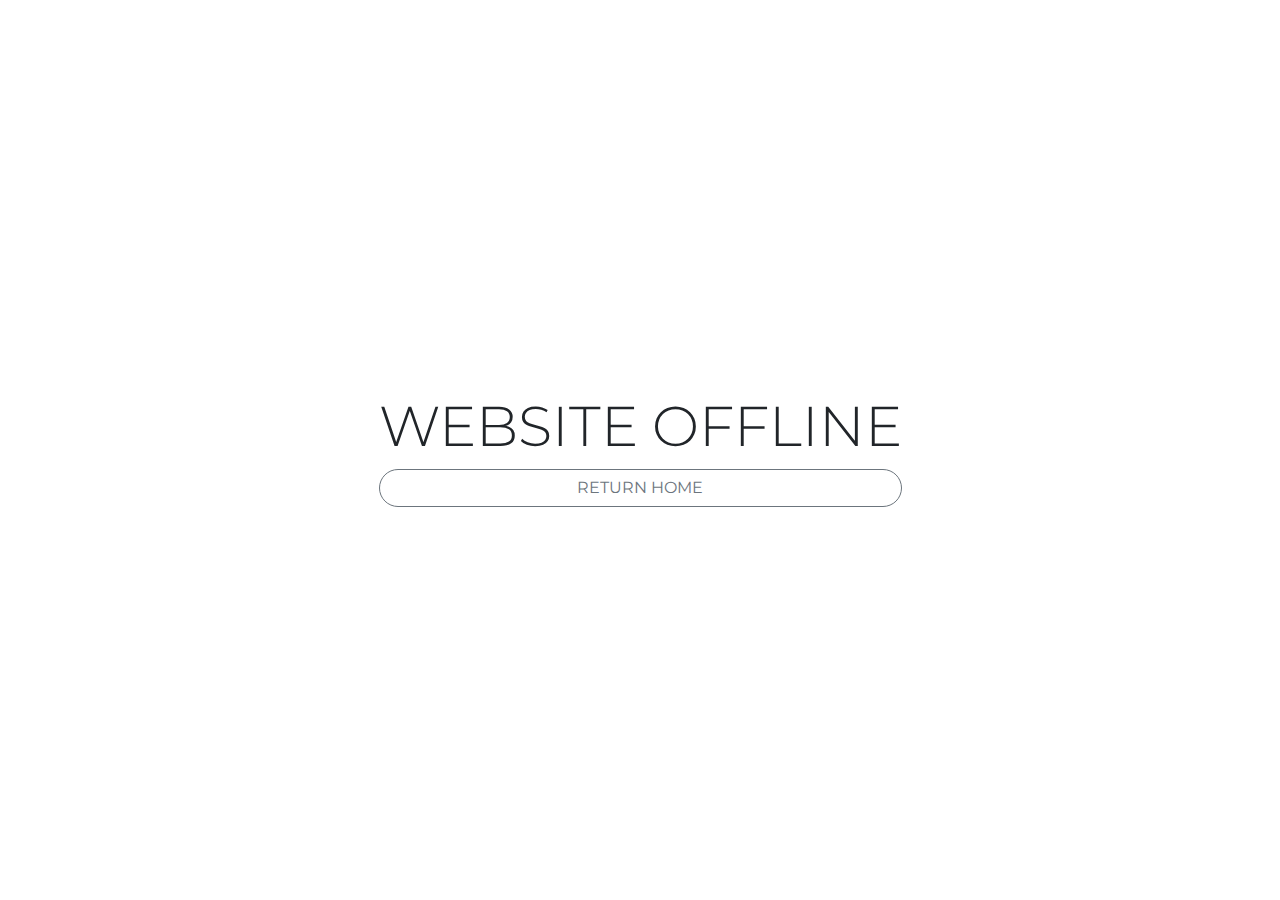
<file: website-offline.html>
<!doctype html>
<html lang="en">

<head>
    <!-- Required meta tags -->
    <meta charset="utf-8">
    <meta name="viewport" content="width=device-width, initial-scale=1">
    <meta name="description" content="Appworks Co. | A leading system provider for school and business needs.">
    <meta name="keywords"
        content="Appworks Co.,appworksco,system provider, system for school, system for business, bukidnon system provider, bukidnon, maramag," />
    <meta name="robots" content="noindex" />
    <link rel="icon" href="./images/icon.png">
    <!-- Bootstrap CSS -->
    <link rel="stylesheet" href="https://cdn.jsdelivr.net/npm/bootstrap@5.0.2/dist/css/bootstrap.min.css">
    <link rel="stylesheet" href="https://cdn.jsdelivr.net/npm/bootstrap-icons@1.3.0/font/bootstrap-icons.css">
    <!-- Owl Carousel CSS -->
    <link rel="stylesheet" href="vendor/owl-carousel/owl.carousel.min.css">
    <link rel="stylesheet" href="vendor/owl-carousel/owl.theme.default.min.css">
    <!-- Custom CSS -->
    <link rel="stylesheet" href="css/style.css">
    <title>Appworks Co. | Home</title>
</head>

<body>

    <div class="d-flex align-items-center justify-content-center" style="height: 100vh;">
        <div>
            <h1 class="display-4 text-uppercase">Website Offline</h1>
            <a href="index.html" class="btn btn-outline-secondary rounded-pill text-uppercase w-100">Return Home</a>
        </div>
    </div>

    <!-- Jquery JS -->
    <script src="https://code.jquery.com/jquery-3.7.0.min.js"
        integrity="sha256-2Pmvv0kuTBOenSvLm6bvfBSSHrUJ+3A7x6P5Ebd07/g=" crossorigin="anonymous"></script>
    <!-- Bootstrap JS -->
    <script src="https://cdn.jsdelivr.net/npm/bootstrap@5.0.2/dist/js/bootstrap.bundle.min.js"
        integrity="sha384-MrcW6ZMFYlzcLA8Nl+NtUVF0sA7MsXsP1UyJoMp4YLEuNSfAP+JcXn/tWtIaxVXM"
        crossorigin="anonymous"></script>
    <!-- Owl Carousel JS -->
    <script src="vendor/owl-carousel/owl.carousel.min.js"></script>
    <!-- Custom JS -->
    <script src="js/script.js"></script>

</body>

</html>
</file>
<file: css/style.css>
@import url('https://fonts.googleapis.com/css2?family=Montserrat&display=swap');

body {font-family: 'Montserrat', sans-serif;}
.bg-custom-red {background-color: #ff0000;}
.bg-custom-yellow {background-color: #fcbf02;}
.bg-custom-dark {background-color: #393939;}
.text-custom-orange {color: #fd6802;}
.text-custom-yellow {color: #fcbf02;}
.text-custom-dark {color: #393939;}
.navbar-active {
    background-color: #ff0000;
    color: #fff !important;
}
#s-hero {
    background-image: linear-gradient(to left, rgba(0, 0, 0, 0), rgba(0, 0, 0, .7)), url(".././images/hero.jpg");
    background-size: cover;
    background-position: center;
    height: calc(100vh - 60px);
    display: flex;
    align-items: center;
}
#s-home-1 {
    background-color: #ff0000;
    color: #fff;
}
.features {
    background-image: url('../images/features.webp');
    background-position: top;
    background-size: cover;
    height: 300px;
}
.features-con {margin-top: -100px;}
.nav-pills .nav-link {
    background-color: #fd6802;
    color: #fff;
}
.nav-pills .nav-link.active, .nav-pills .show>.nav-link {
    background-color: #fd6802;
    color: #fff;
}
</file>
